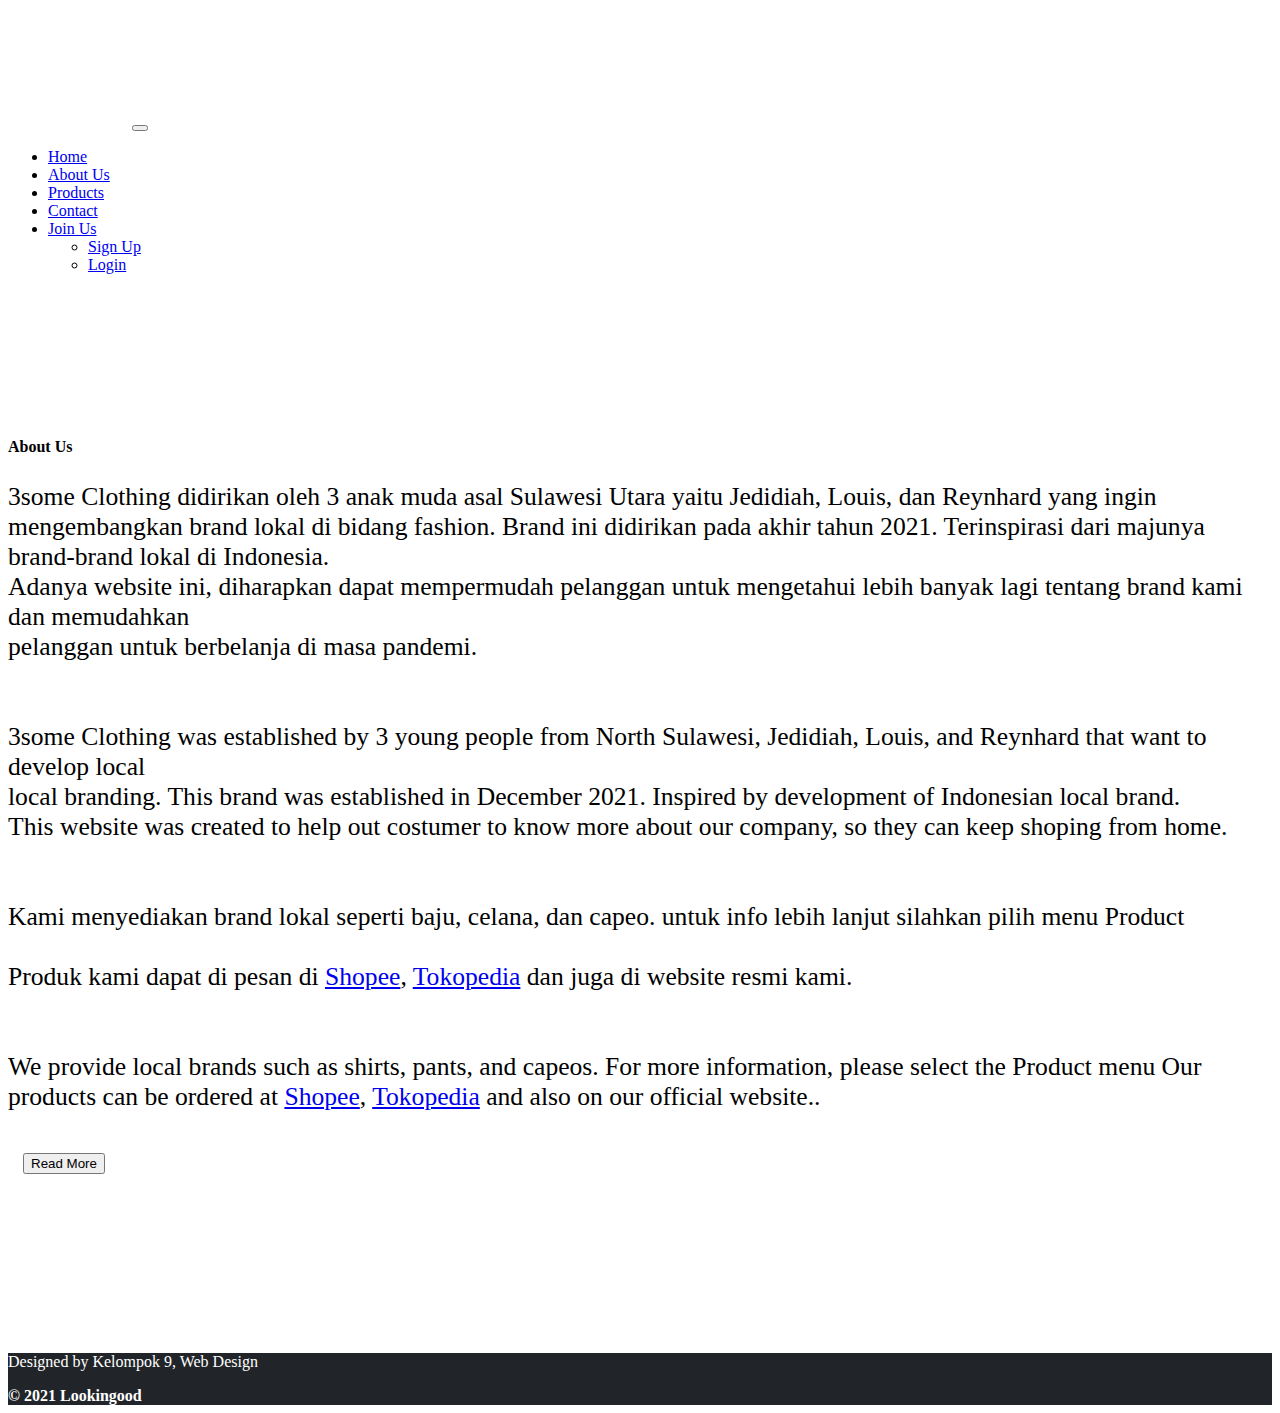
<file: finalproject/html/about.html>
<!DOCTYPE html>
<html lang="en">
<head>
    <meta charset="UTF-8">
    <meta http-equiv="X-UA-Compatible" content="IE=edge">
    <meta name="viewport" content="width=device-width, initial-scale=1.0">
    <title>About</title>
    <link href="https://cdn.jsdelivr.net/npm/bootstrap@5.1.3/dist/css/bootstrap.min.css"
          rel="stylesheet"
          integrity="sha384-1BmE4kWBq78iYhFldvKuhfTAU6auU8tT94WrHftjDbrCEXSU1oBoqyl2QvZ6jIW3"
          crossorigin="anonymous">
    <link rel="stylesheet" href="../css/style.css">
</head>
<body>
    <!--Navigator-->
    <nav class="navbar navbar-expand-lg navbar-dark bg-dark fixed-top">
        <div class="container">
          <a class="navbar-brand" href="../index.html"><img src="../assets/PicsArt_12-05-09.32.43.png" alt="logo" width="120" class="d-inline-block align-text-top"></a>
          
          <button class="navbar-toggler" type="button" data-bs-toggle="collapse" data-bs-target="#navbarNavDropdown" aria-controls="navbarNavDropdown" aria-expanded="false" aria-label="Toggle navigation">
            <span class="navbar-toggler-icon"></span>
          </button>
          <div class="collapse navbar-collapse text-right" id="navbarNavDropdown">
            <ul class="navbar-nav ms-auto">
              <li class="nav-item">
                <a class="nav-link" href="Home.html">Home</a>
              </li>
              <li class="nav-item">
                <a class="nav-link" href="about.html">About Us</a>
              </li>
              <li class="nav-item">
                <a class="nav-link" href="product.html">Products</a>
              </li>
              <li class="nav-item">
                <a class="nav-link" href="contact.html">Contact</a>
              </li>
              <li class="nav-item dropdown">
                <a class="nav-link dropdown-toggle" href="#" id="navbarDropdownMenuLink" role="button" data-bs-toggle="dropdown" aria-expanded="false">
                  Join Us
                </a>
                <ul class="dropdown-menu" aria-labelledby="navbarDropdownMenuLink">
                  <li><a class="dropdown-item" href="signup.html">Sign Up</a></li>
                  <li><a class="dropdown-item" href="login.html">Login</a></li>
                </ul>
              </li>
            </ul>
          </div>
        </div>
    </nav>

    <!--About-->
    <div class="container heading text-center">
        <h4 class="display-2 mb-4">About Us</h4>
        <p class="text-muted about-content">3some Clothing didirikan oleh 3 anak muda asal Sulawesi Utara yaitu Jedidiah, Louis, dan Reynhard yang ingin mengembangkan brand lokal di bidang fashion.
          Brand ini didirikan pada akhir tahun 2021. Terinspirasi dari majunya brand-brand lokal di Indonesia.<br>
          Adanya website ini, diharapkan dapat mempermudah pelanggan untuk mengetahui lebih banyak lagi tentang brand kami dan memudahkan <br>
          pelanggan untuk berbelanja di masa pandemi. <br><br><br>
   
          3some Clothing was established by 3 young people from North Sulawesi, Jedidiah, Louis, and Reynhard that want to develop local <br>
          local branding. This brand was established in December 2021. Inspired by development of Indonesian local brand. <br>
          This website was created to help out costumer to know more about our company, so they can keep shoping from home.
           <br><br><br>
           Kami menyediakan brand lokal seperti baju, celana, dan capeo. untuk info lebih lanjut silahkan pilih menu Product
           <br><br>
           Produk kami dapat di pesan di <a href="https://shopee.co.id/">Shopee</a>, <a href="https://www.tokopedia.com/">Tokopedia</a> dan juga di website resmi kami.
           <br><br><br>
           We provide local brands such as shirts, pants, and capeos. For more information, please select the Product menu
   Our products can be ordered at <a href="https://shopee.co.id/">Shopee</a>, <a href="https://www.tokopedia.com/">Tokopedia</a> and also on our official website..</p>
        <button type="button" class="btn btn-dark">Read More</button>
    </div>
    
    <!--Footer-->
    <footer>
      <div class="pt-5 pb-4 text-center">
        <p>Designed by Kelompok 9, Web Design</p>
        <b>&copy; 2021 Lookingood</b>
      </div>
    </footer>

    <!--Script-->
    <script src="https://cdn.jsdelivr.net/npm/bootstrap@5.1.3/dist/js/bootstrap.bundle.min.js"              
            integrity="sha384-ka7Sk0Gln4gmtz2MlQnikT1wXgYsOg+OMhuP+IlRH9sENBO0LRn5q+8nbTov4+1p"
            crossorigin="anonymous">
    </script>
</body>
</html>
</file>
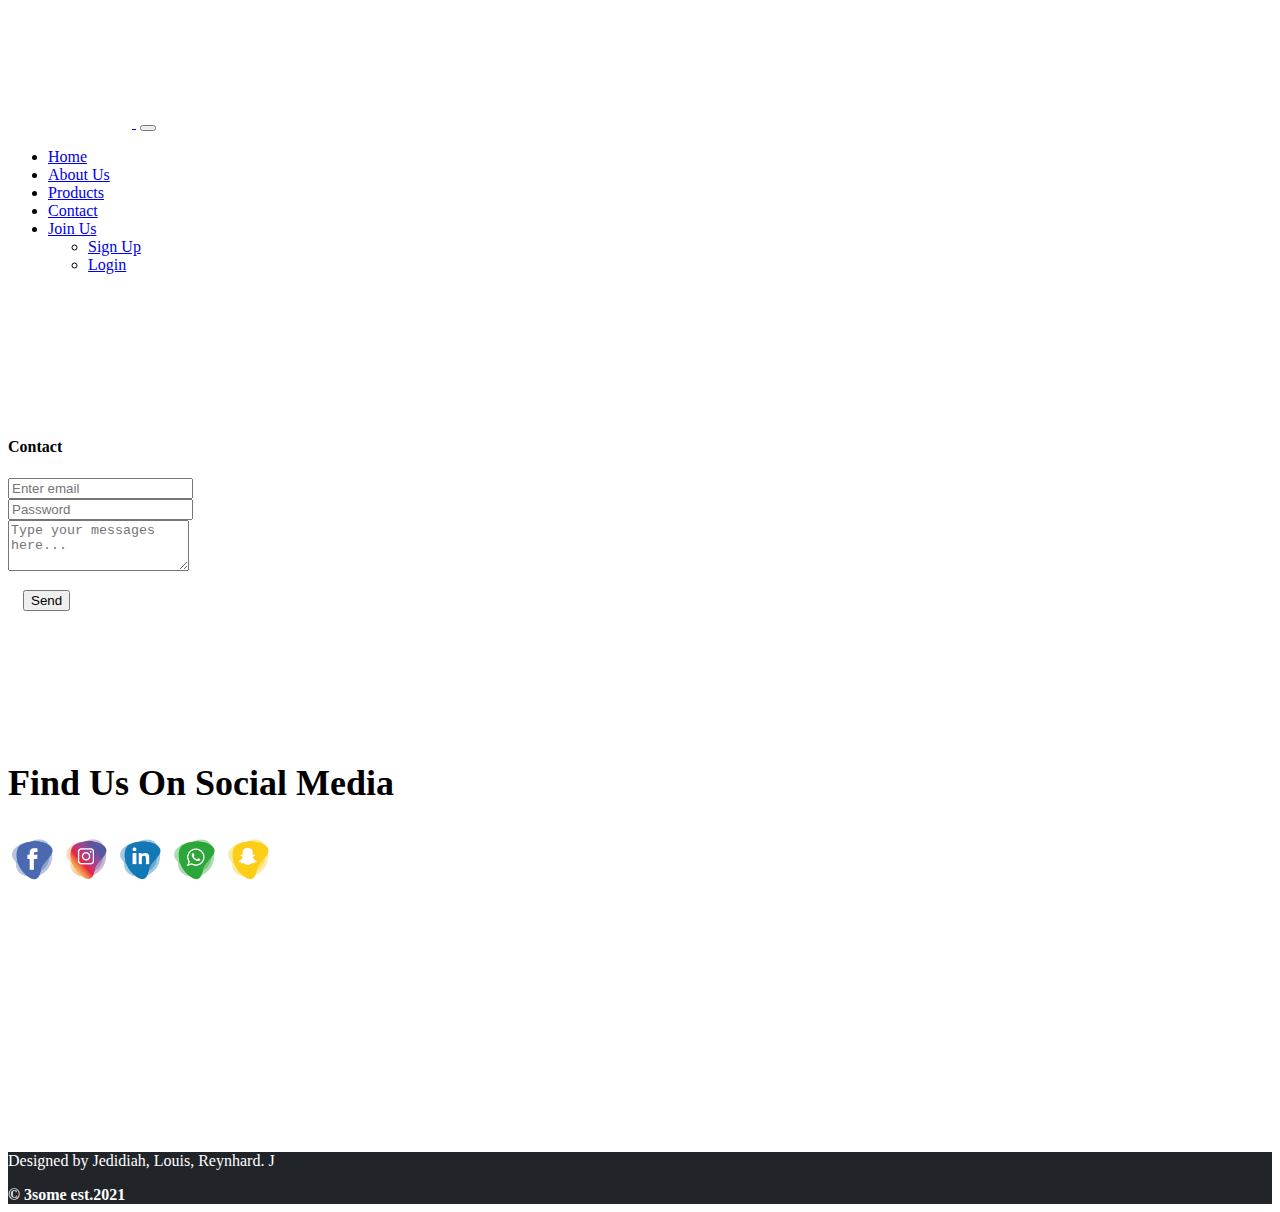
<file: finalproject/html/contact.html>
<!DOCTYPE html>
<html lang="en">
<head>
    <meta charset="UTF-8">
    <meta http-equiv="X-UA-Compatible" content="IE=edge">
    <meta name="viewport" content="width=device-width, initial-scale=1.0">
    <title>Contact</title>
    <link href="https://cdn.jsdelivr.net/npm/bootstrap@5.1.3/dist/css/bootstrap.min.css"
          rel="stylesheet"
          integrity="sha384-1BmE4kWBq78iYhFldvKuhfTAU6auU8tT94WrHftjDbrCEXSU1oBoqyl2QvZ6jIW3"
          crossorigin="anonymous">
    <link rel="stylesheet" href="../css/style.css">
</head>
<body>
    <!--Navigator-->
    <nav class="navbar navbar-expand-lg navbar-dark bg-dark fixed-top">
        <div class="container">
          <a class="navbar-brand" href="../index.html"><img src="../assets/PicsArt_12-05-09.32.43.png" alt="logo" width="120" class="d-inline-block align-text-top"></a>
          <a class="navbar-brand" href="../index.html">&nbsp;</a>
          <button class="navbar-toggler" type="button" data-bs-toggle="collapse" data-bs-target="#navbarNavDropdown" aria-controls="navbarNavDropdown" aria-expanded="false" aria-label="Toggle navigation">
            <span class="navbar-toggler-icon"></span>
          </button>
          <div class="collapse navbar-collapse text-right" id="navbarNavDropdown">
            <ul class="navbar-nav ms-auto">
              <li class="nav-item">
                <a class="nav-link" href="Home.html">Home</a>
              </li>
              <li class="nav-item">
                <a class="nav-link" href="about.html">About Us</a>
              </li>
              <li class="nav-item">
                <a class="nav-link" href="product.html">Products</a>
              </li>
              <li class="nav-item">
                <a class="nav-link" href="contact.html">Contact</a>
              </li>
              <li class="nav-item dropdown">
                <a class="nav-link dropdown-toggle" href="#" id="navbarDropdownMenuLink" role="button" data-bs-toggle="dropdown" aria-expanded="false">
                  Join Us
                </a>
                <ul class="dropdown-menu" aria-labelledby="navbarDropdownMenuLink">
                  <li><a class="dropdown-item" href="signup.html">Sign Up</a></li>
                  <li><a class="dropdown-item" href="login.html">Login</a></li>
                </ul>
              </li>
            </ul>
          </div>
        </div>
    </nav>

    <!--Contact-->
    <div class="container heading text-center">
        <h4 class="display-2 mb-4">Contact</h4>
        <form class="container">
            <div class="form-group my-3">
              <input type="email" class="form-control" id="exampleInputEmail1" aria-describedby="emailHelp" placeholder="Enter email">
            </div>
            <div class="form-group my-3">
              <input type="password" class="form-control" id="exampleInputPassword1" placeholder="Password">
            </div>
            <div class="form-group">
                <textarea class="form-control" id="exampleFormControlTextarea1" rows="3" placeholder="Type your messages here..."></textarea>
              </div>
            <button type="submit" class="btn btn-dark">Send</button>
          </form>
          <section id="social-media">
            <div class="container text-center">
              <p>Find Us On Social Media</p>
              <div class="social-icons">
              <a href="https:https://www.facebook.com/jedidiah.tambajong"><img src="../assets/facebook-icon.png" alt="..."></a>
              <a href="https://instagram.com/jedidiahtambajong?utm_medium=copy_link"><img src="../assets/instagram-icon.png" alt="..."></a>
              <a href="https://www.linkedin.com/"><img src="../assets/linkedin-icon.png" alt="..."></a>
              <a href="https://www.whatsapp.com/"><img src="../assets/whatsapp-icon.png" alt="..."></a>
              <a href="https://www.snapchat.com/"><img src="../assets/snapchat-icon.png" alt="..."></a>
            </div>
            </div>
          </section>
    </div>
    

    
    <!--Footer-->
    <footer>
      <div class="pt-5 pb-4 text-center">
        <p>Designed by Jedidiah, Louis, Reynhard. J</p>
        <b>&copy; 3some est.2021</b>
      </div>
    </footer>

    <!--Script-->
    <script src="https://cdn.jsdelivr.net/npm/bootstrap@5.1.3/dist/js/bootstrap.bundle.min.js"              
            integrity="sha384-ka7Sk0Gln4gmtz2MlQnikT1wXgYsOg+OMhuP+IlRH9sENBO0LRn5q+8nbTov4+1p"
            crossorigin="anonymous">
    </script>
</body>
</html>
</file>
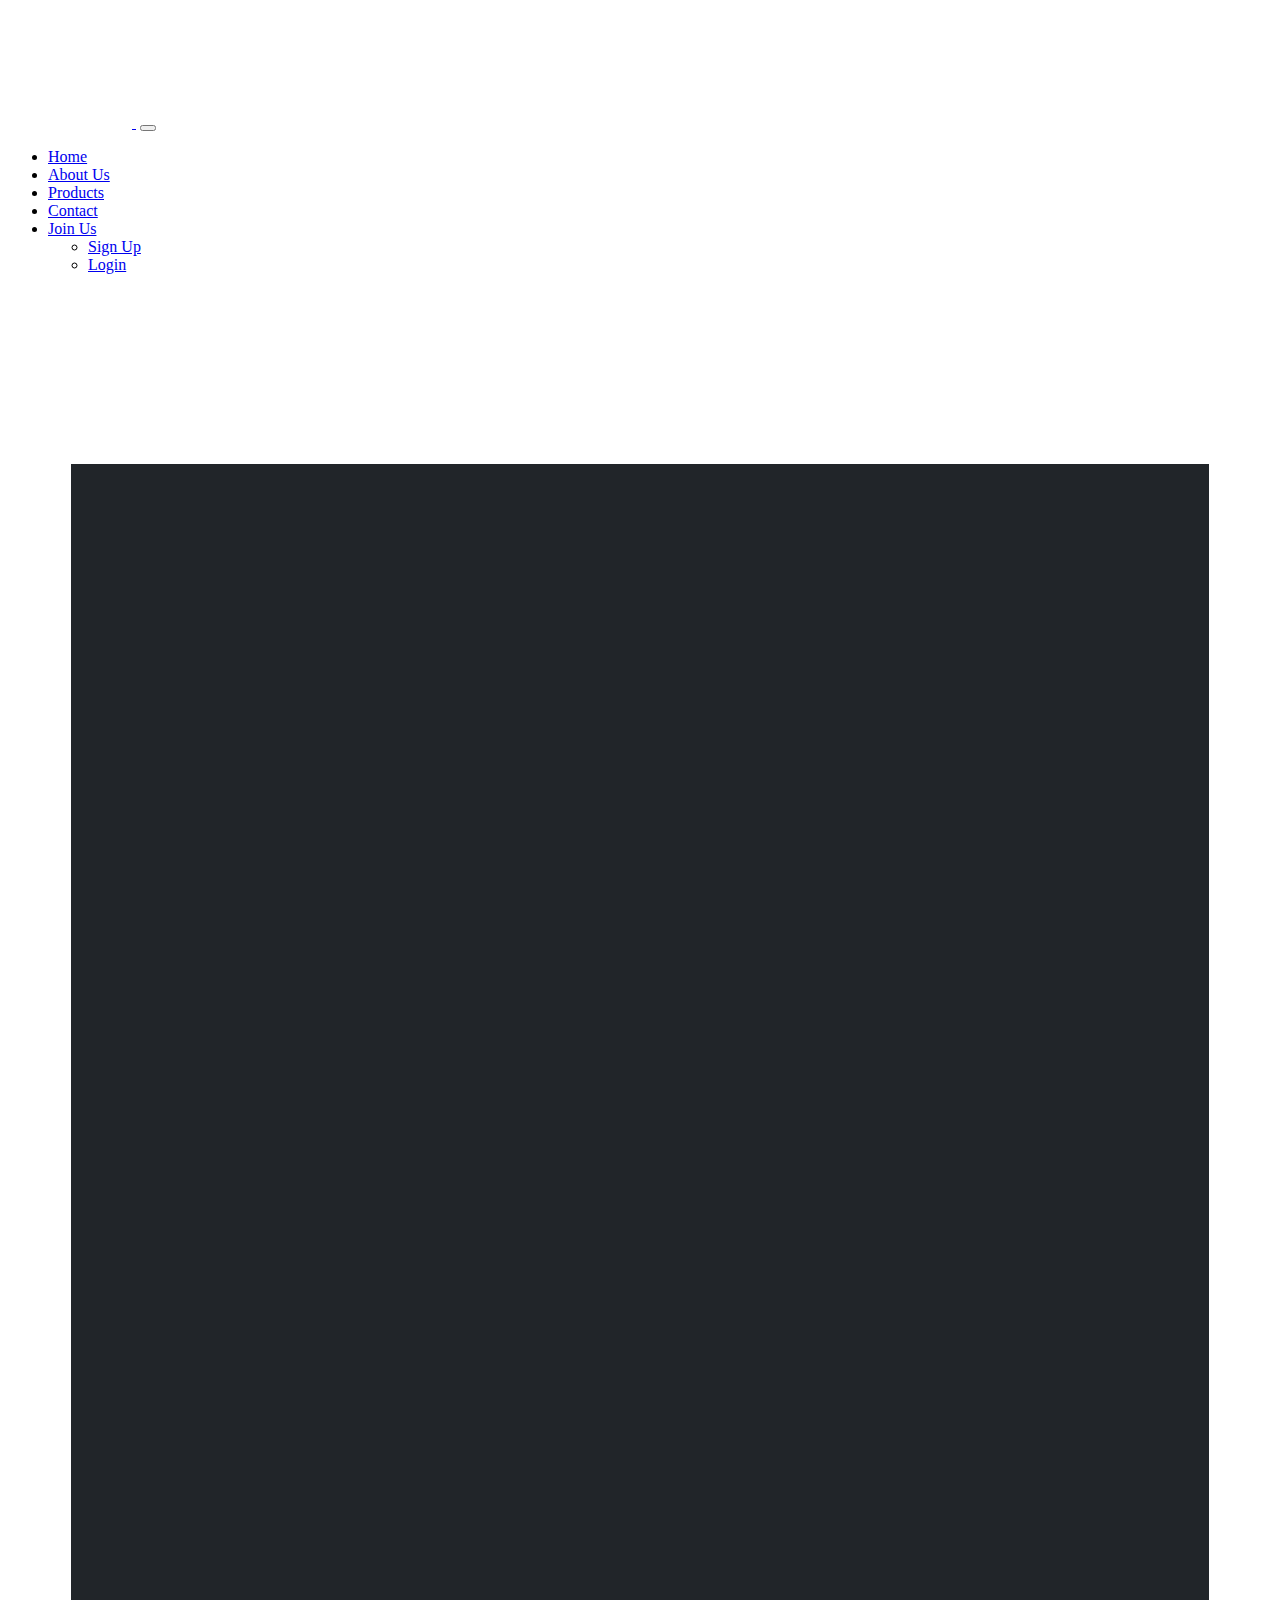
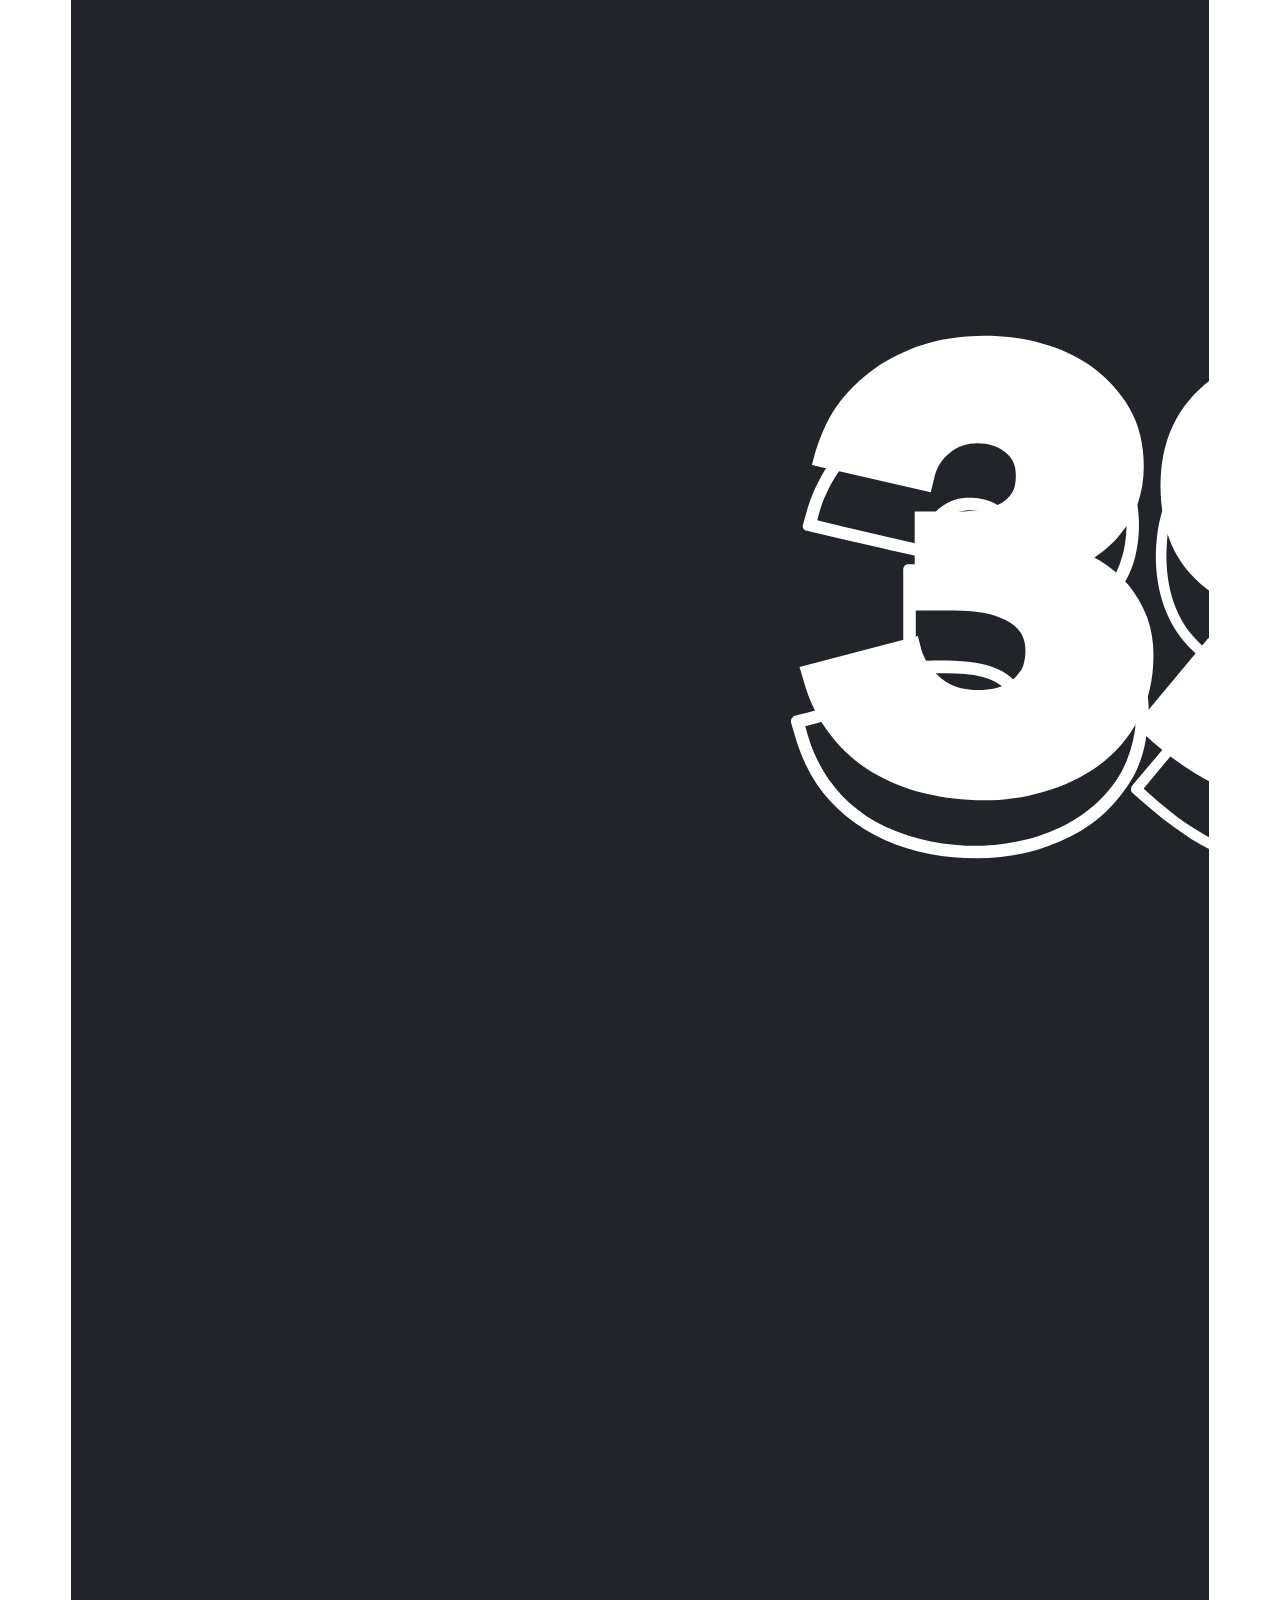
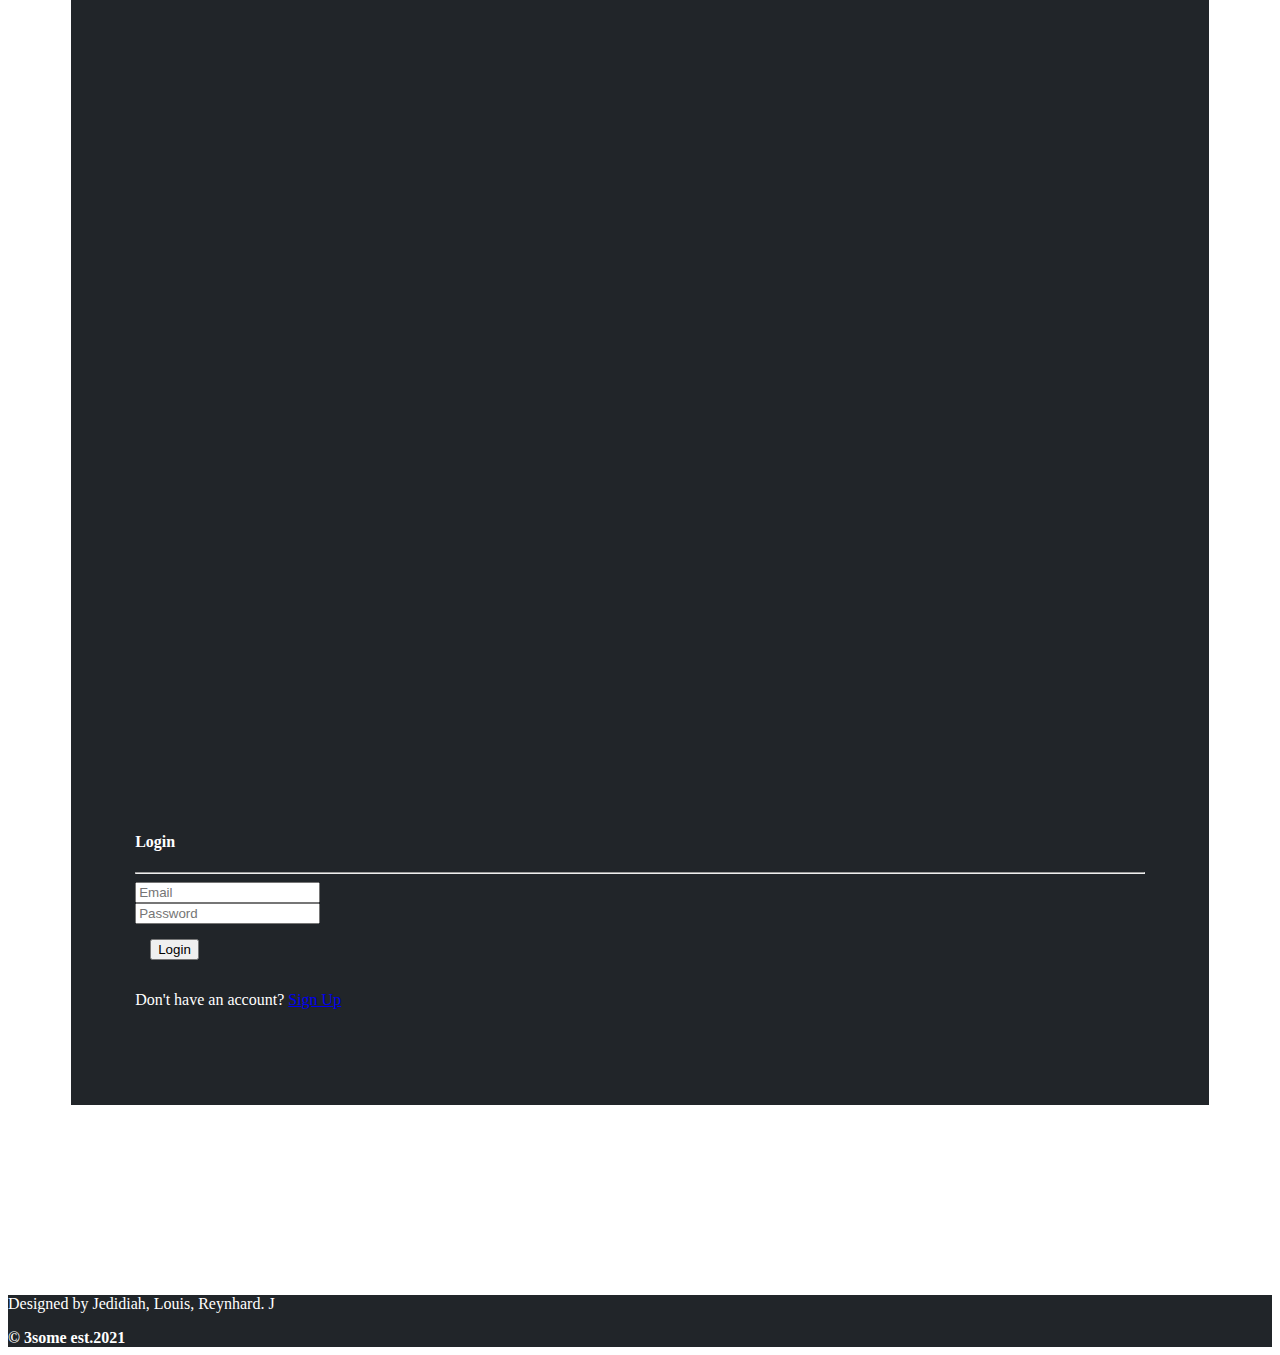
<file: finalproject/html/login.html>
<!DOCTYPE html>
<html lang="en">
<head>
    <meta charset="UTF-8">
    <meta http-equiv="X-UA-Compatible" content="IE=edge">
    <meta name="viewport" content="width=device-width, initial-scale=1.0">
    <title>Login</title>
    <link href="https://cdn.jsdelivr.net/npm/bootstrap@5.1.3/dist/css/bootstrap.min.css"
          rel="stylesheet"
          integrity="sha384-1BmE4kWBq78iYhFldvKuhfTAU6auU8tT94WrHftjDbrCEXSU1oBoqyl2QvZ6jIW3"
          crossorigin="anonymous">
    <link rel="stylesheet" href="../css/style.css">
</head>
<body>
    <!--Navigator-->
    <nav class="navbar navbar-expand-lg navbar-dark bg-dark fixed-top">
        <div class="container">
          <a class="navbar-brand" href="../index.html"><img src="../assets/PicsArt_12-05-09.32.43.png" alt="logo" width="120" class="d-inline-block align-text-top"></a>
          <a class="navbar-brand" href="../index.html">&nbsp;</a>
          <button class="navbar-toggler" type="button" data-bs-toggle="collapse" data-bs-target="#navbarNavDropdown" aria-controls="navbarNavDropdown" aria-expanded="false" aria-label="Toggle navigation">
            <span class="navbar-toggler-icon"></span>
          </button>
          <div class="collapse navbar-collapse text-right" id="navbarNavDropdown">
            <ul class="navbar-nav ms-auto">
              <li class="nav-item">
                <a class="nav-link" href="Home.html">Home</a>
              </li>
              <li class="nav-item">
                <a class="nav-link" href="about.html">About Us</a>
              </li>
              <li class="nav-item">
                <a class="nav-link" href="product.html">Products</a>
              </li>
              <li class="nav-item">
                <a class="nav-link" href="contact.html">Contact</a>
              </li>
              <li class="nav-item dropdown">
                <a class="nav-link dropdown-toggle" href="#" id="navbarDropdownMenuLink" role="button" data-bs-toggle="dropdown" aria-expanded="false">
                  Join Us
                </a>
                <ul class="dropdown-menu" aria-labelledby="navbarDropdownMenuLink">
                  <li><a class="dropdown-item" href="signup.html">Sign Up</a></li>
                  <li><a class="dropdown-item" href="login.html">Login</a></li>
                </ul>
              </li>
            </ul>
          </div>
        </div>
    </nav>

    <!--Sign Up-->
    <div class="container heading text-center">        
        <div class="row content">
            <div class="col-md-6">
                <img src="../assets/PicsArt_12-05-09.32.43.png" alt="lookingood logo" class="img-fluid">
            </div>
            <div class="col-md-6">
                <h4 class="display-4 mb-4">Login</h4>
                <form>
                    <div class="mb-5">
                        <hr>
                    </div>
                    
                    <div class="mb-4">
                        <input type="email" class="form-control" placeholder="Email">
                    </div>

                    <div class="mb-4">
                        <input type="password" class="form-control" placeholder="Password">
                    </div>

                    <div class="mb-4">
                        <button type="submit" class="btn btn-primary btn-light">Login</button>
                    </div>
                    
                    <p class="mt-4">Don't have an account? <a href="signup.html">Sign Up</a></p>
                </form>
            </div>
        </div>
    </div>
    
    <!--Footer-->
    <footer>
      <div class="pt-5 pb-4 text-center">
        <p>Designed by Jedidiah, Louis, Reynhard. J</p>
        <b>&copy; 3some est.2021</b>
      </div>
    </footer>

    <!--Script-->
    <script src="https://cdn.jsdelivr.net/npm/bootstrap@5.1.3/dist/js/bootstrap.bundle.min.js"              
            integrity="sha384-ka7Sk0Gln4gmtz2MlQnikT1wXgYsOg+OMhuP+IlRH9sENBO0LRn5q+8nbTov4+1p"
            crossorigin="anonymous">
    </script>
</body>
</html>
</file>
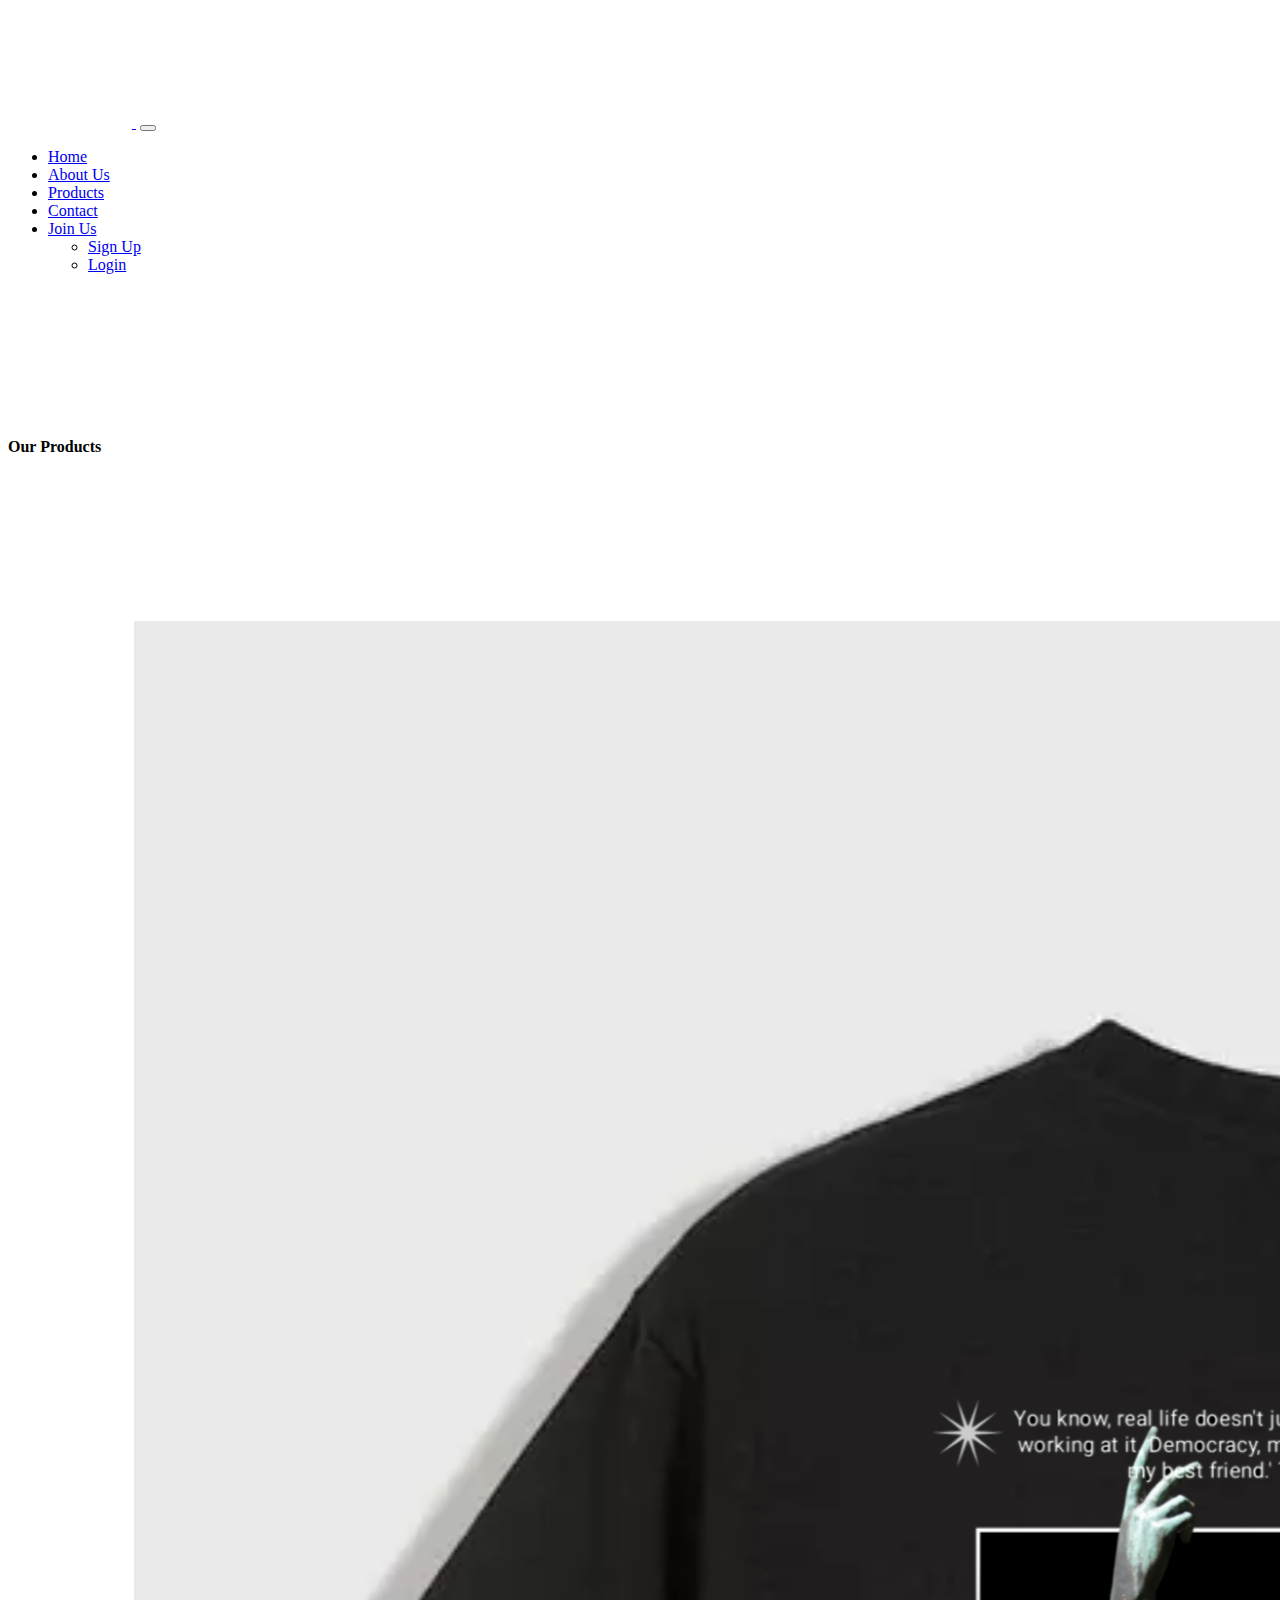
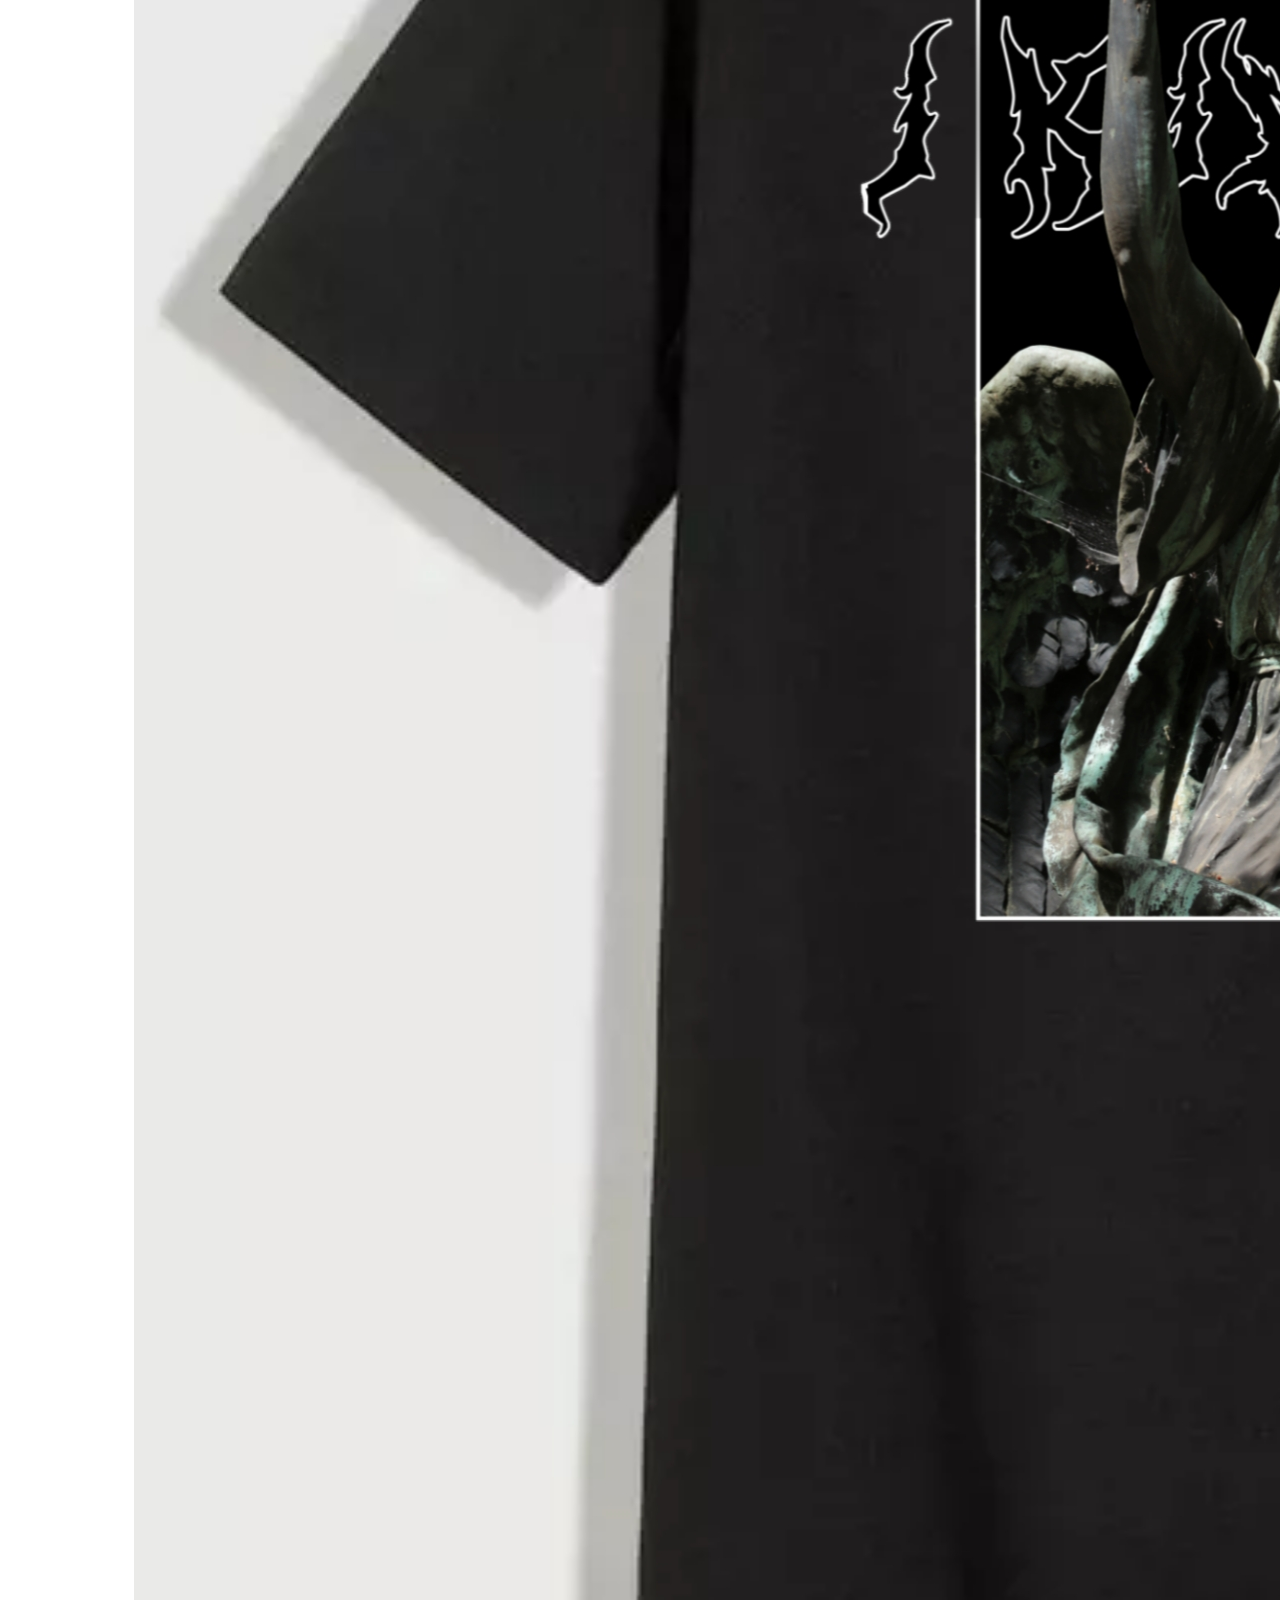
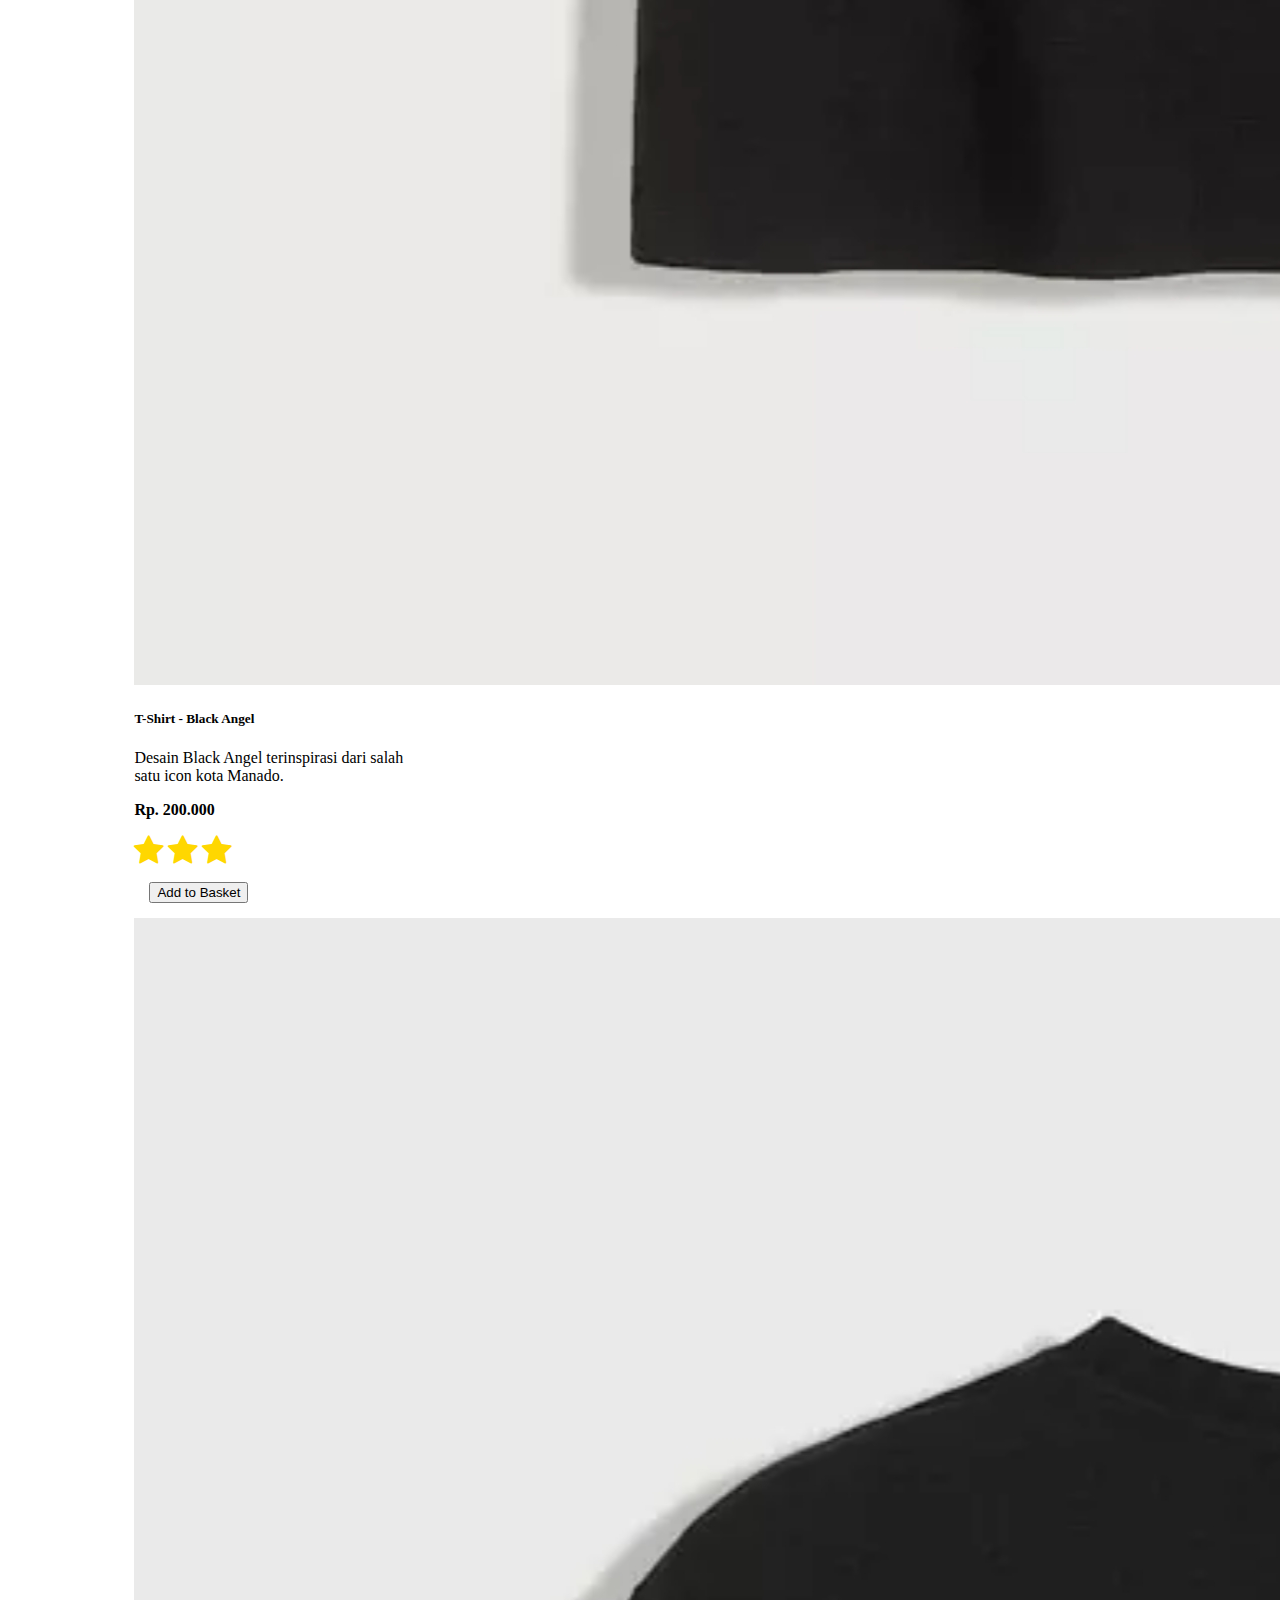
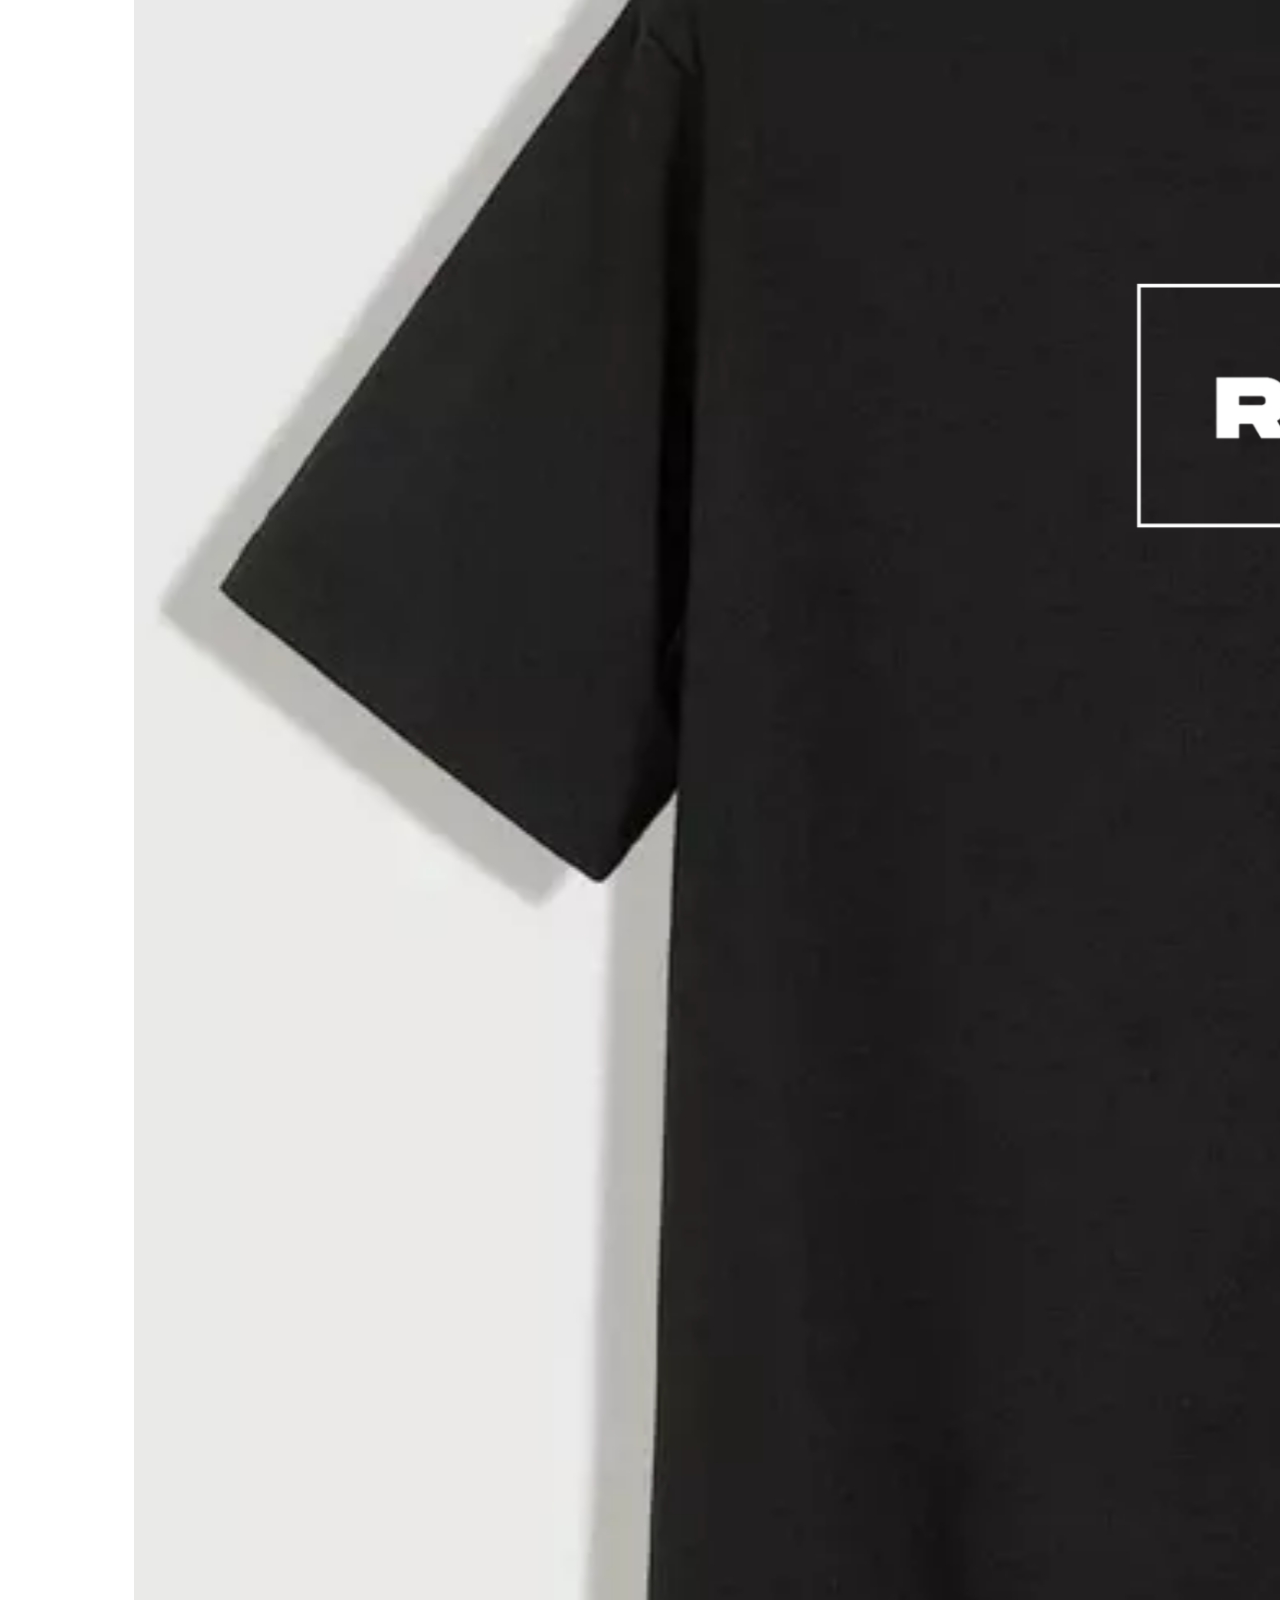
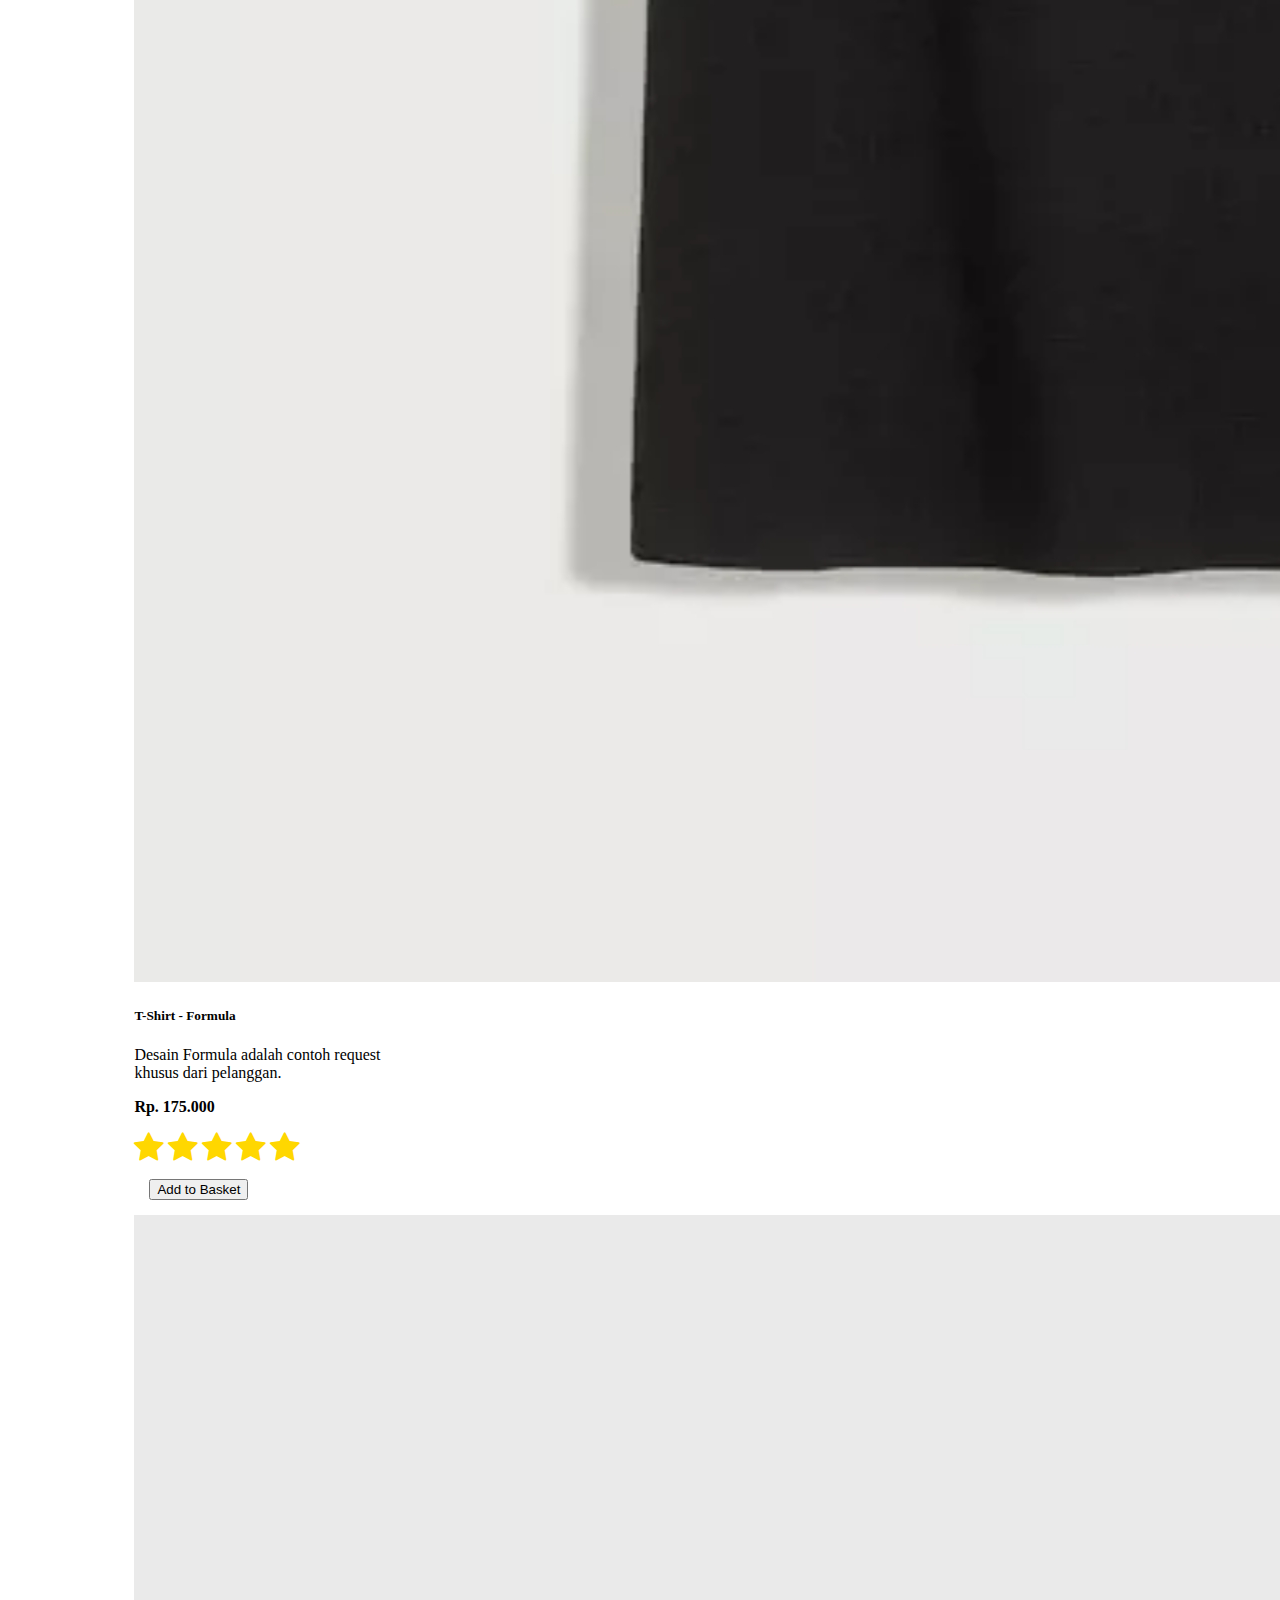
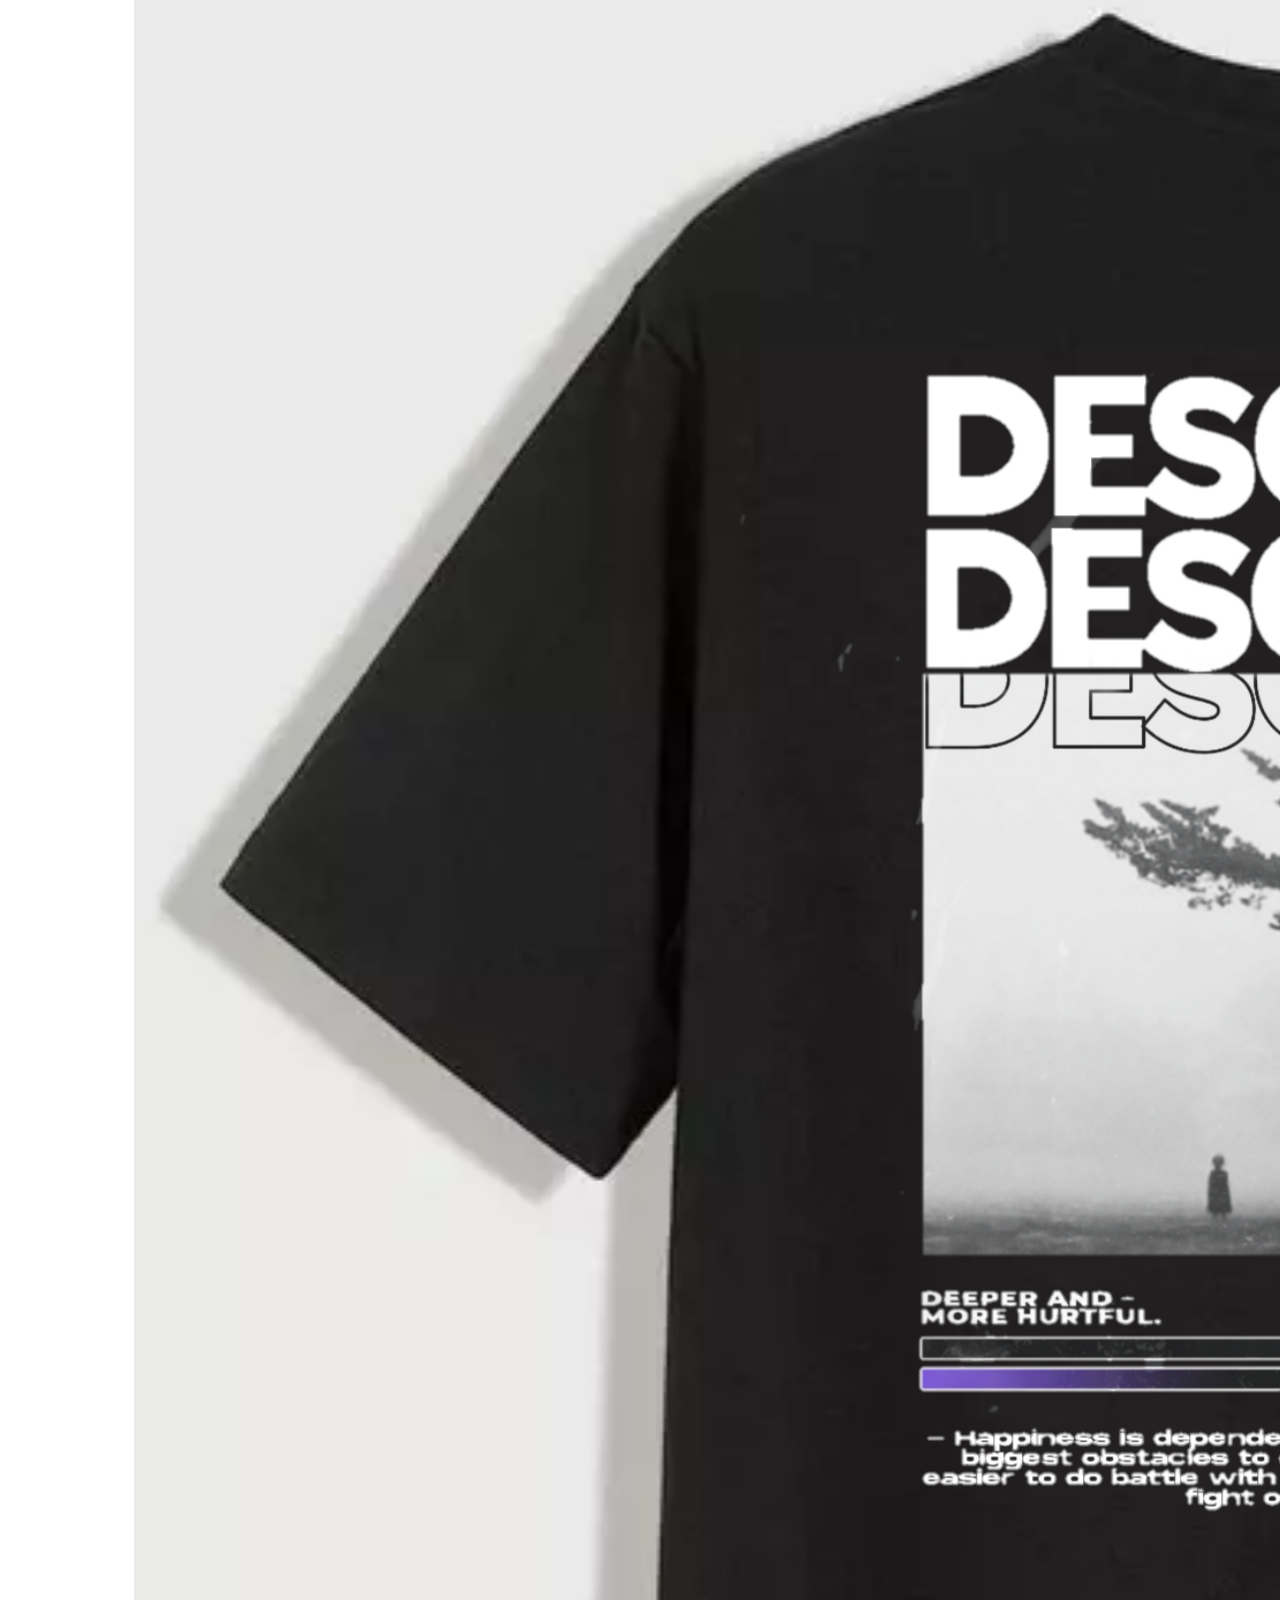
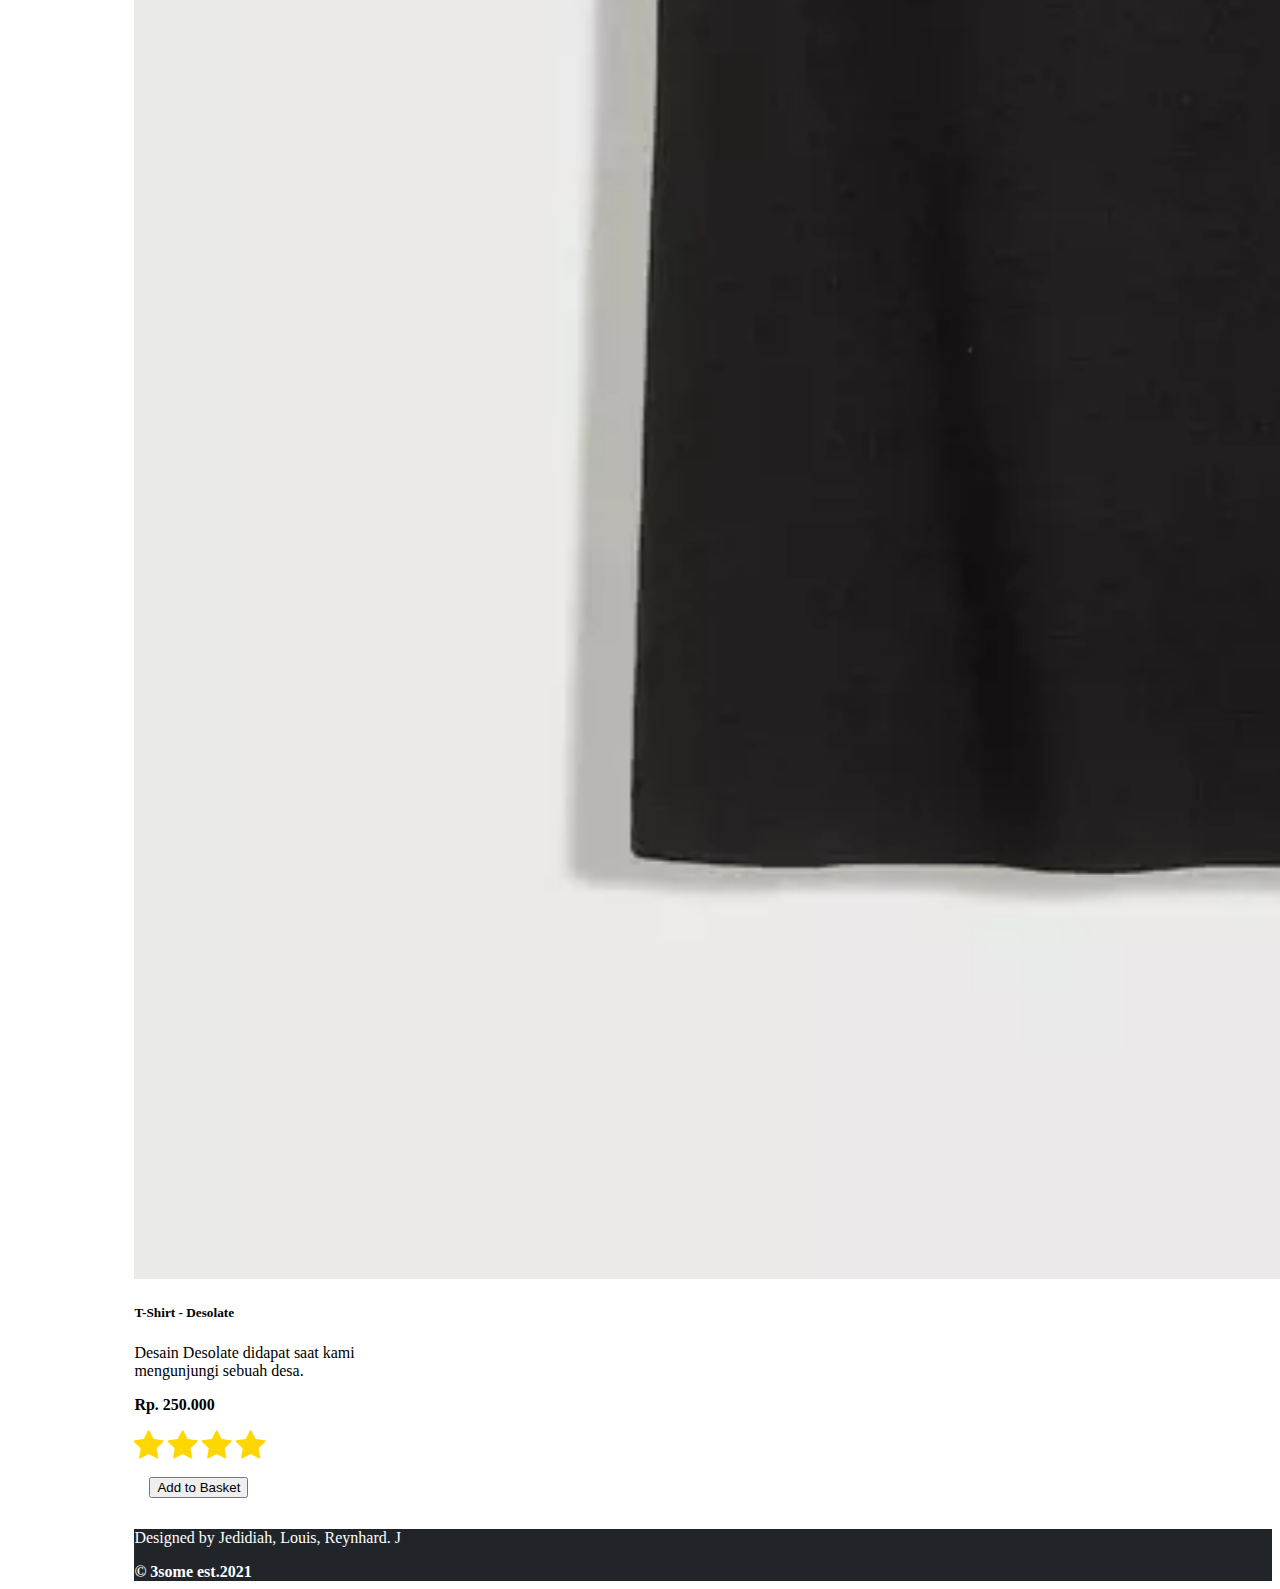
<file: finalproject/html/product.html>
<!DOCTYPE html>
<html lang="en">
<head>
    <meta charset="UTF-8">
    <meta http-equiv="X-UA-Compatible" content="IE=edge">
    <meta name="viewport" content="width=device-width, initial-scale=1.0">
    <title>Product</title>
    <link href="https://cdn.jsdelivr.net/npm/bootstrap@5.1.3/dist/css/bootstrap.min.css"
          rel="stylesheet"
          integrity="sha384-1BmE4kWBq78iYhFldvKuhfTAU6auU8tT94WrHftjDbrCEXSU1oBoqyl2QvZ6jIW3"
          crossorigin="anonymous">
    <link rel="stylesheet" href="https://cdnjs.cloudflare.com/ajax/libs/font-awesome/4.7.0/css/font-awesome.min.css">
    <link rel="stylesheet" href="../css/style.css">
</head>
<body>
    <!--Navigator-->
    <nav class="navbar navbar-expand-lg navbar-dark bg-dark fixed-top">
        <div class="container">
            <a class="navbar-brand" href="../index.html"><img src="../assets/PicsArt_12-05-09.32.43.png" alt="logo" width="120" class="d-inline-block align-text-top"></a>
            <a class="navbar-brand" href="../index.html">&nbsp;</a>
          <button class="navbar-toggler" type="button" data-bs-toggle="collapse" data-bs-target="#navbarNavDropdown" aria-controls="navbarNavDropdown" aria-expanded="false" aria-label="Toggle navigation">
            <span class="navbar-toggler-icon"></span>
          </button>
          <div class="collapse navbar-collapse text-right" id="navbarNavDropdown">
            <ul class="navbar-nav ms-auto">
                <li class="nav-item">
                    <a class="nav-link" href="Home.html">Home</a>
                  </li>
              <li class="nav-item">
                <a class="nav-link" href="about.html">About Us</a>
              </li>
              <li class="nav-item">
                <a class="nav-link" href="product.html">Products</a>
              </li>
              <li class="nav-item">
                <a class="nav-link" href="contact.html">Contact</a>
              </li>
              <li class="nav-item dropdown">
                <a class="nav-link dropdown-toggle" href="#" id="navbarDropdownMenuLink" role="button" data-bs-toggle="dropdown" aria-expanded="false">
                  Join Us
                </a>
                <ul class="dropdown-menu" aria-labelledby="navbarDropdownMenuLink">
                  <li><a class="dropdown-item" href="signup.html">Sign Up</a></li>
                  <li><a class="dropdown-item" href="login.html">Login</a></li>
                </ul>
              </li>
            </ul>
          </div>
        </div>
    </nav>

    <!--Product-->
    <div class="container heading text-center">
        <h4 class="display-2 mb-4">Our Products</h4>
    </div>

    <div class="container text-center products">
        <div class="row">
            <div class="col-md-4 mb-5">
                <div class="card" style="width: 18rem;">
                    <img class="card-img-top" src="../assets/Des 1 (1).jpg" alt="Card image cap">
                    <div class="card-body">
                        <h5 class="card-title">T-Shirt - Black Angel</h5>
                        <div class="card-text">
                            <p>Desain Black Angel terinspirasi dari salah satu icon kota Manado.</p>
                            <p> <b> Rp. 200.000 </b> </p>
                            <span class="fa fa-star fa-2x checked"></span>
                            <span class="fa fa-star fa-2x checked"></span>
                            <span class="fa fa-star fa-2x checked"></span>
                        </div>
                        <button class="btn btn-dark">Add to Basket</button>
                    </div>
                </div>
            </div>
            
            <div class="col-md-4 mb-5">
                <div class="card" style="width: 18rem;">
                    <img class="card-img-top" src="../assets/Des 1 (2).jpg" alt="Card image cap">
                    <div class="card-body">
                        <h5 class="card-title">T-Shirt - Formula</h5>
                        <div class="card-text">
                            <p>Desain Formula adalah contoh request khusus dari pelanggan.</p>
                            <p> <b> Rp. 175.000 </b> </p>
                            <span class="fa fa-star fa-2x checked"></span>
                            <span class="fa fa-star fa-2x checked"></span>
                            <span class="fa fa-star fa-2x checked"></span>
                            <span class="fa fa-star fa-2x checked"></span>
                            <span class="fa fa-star fa-2x checked"></span>
                        </div>
                        <button class="btn btn-dark">Add to Basket</button>
                    </div>
                </div>
            </div>
            
            <div class="col-md-4 mb-5">
                <div class="card" style="width: 18rem;">
                    <img class="card-img-top" src="../assets/Des 1 (3).jpg" alt="Card image cap">
                    <div class="card-body">
                        <h5 class="card-title">T-Shirt - Desolate</h5>
                        <div class="card-text">
                            <p>Desain Desolate didapat saat kami mengunjungi sebuah desa.</p>
                            <p> <b> Rp. 250.000 </b> </p>
                            <span class="fa fa-star fa-2x checked"></span>
                            <span class="fa fa-star fa-2x checked"></span>
                            <span class="fa fa-star fa-2x checked"></span>
                            <span class="fa fa-star fa-2x checked"></span>
                        </div>
                        <button class="btn btn-dark">Add to Basket</button>
                    </div>
                </div>
            </div>
            
            

    <!--Footer-->
    <footer>
        <div class="pt-5 pb-4 text-center">
          <p>Designed by Jedidiah, Louis, Reynhard. J</p>
          <b>&copy; 3some est.2021</b>
        </div>
      </footer>

    <!--Script-->
    <script src="https://cdn.jsdelivr.net/npm/bootstrap@5.1.3/dist/js/bootstrap.bundle.min.js"              
            integrity="sha384-ka7Sk0Gln4gmtz2MlQnikT1wXgYsOg+OMhuP+IlRH9sENBO0LRn5q+8nbTov4+1p"
            crossorigin="anonymous">
    </script>
</body>
</html>
</file>
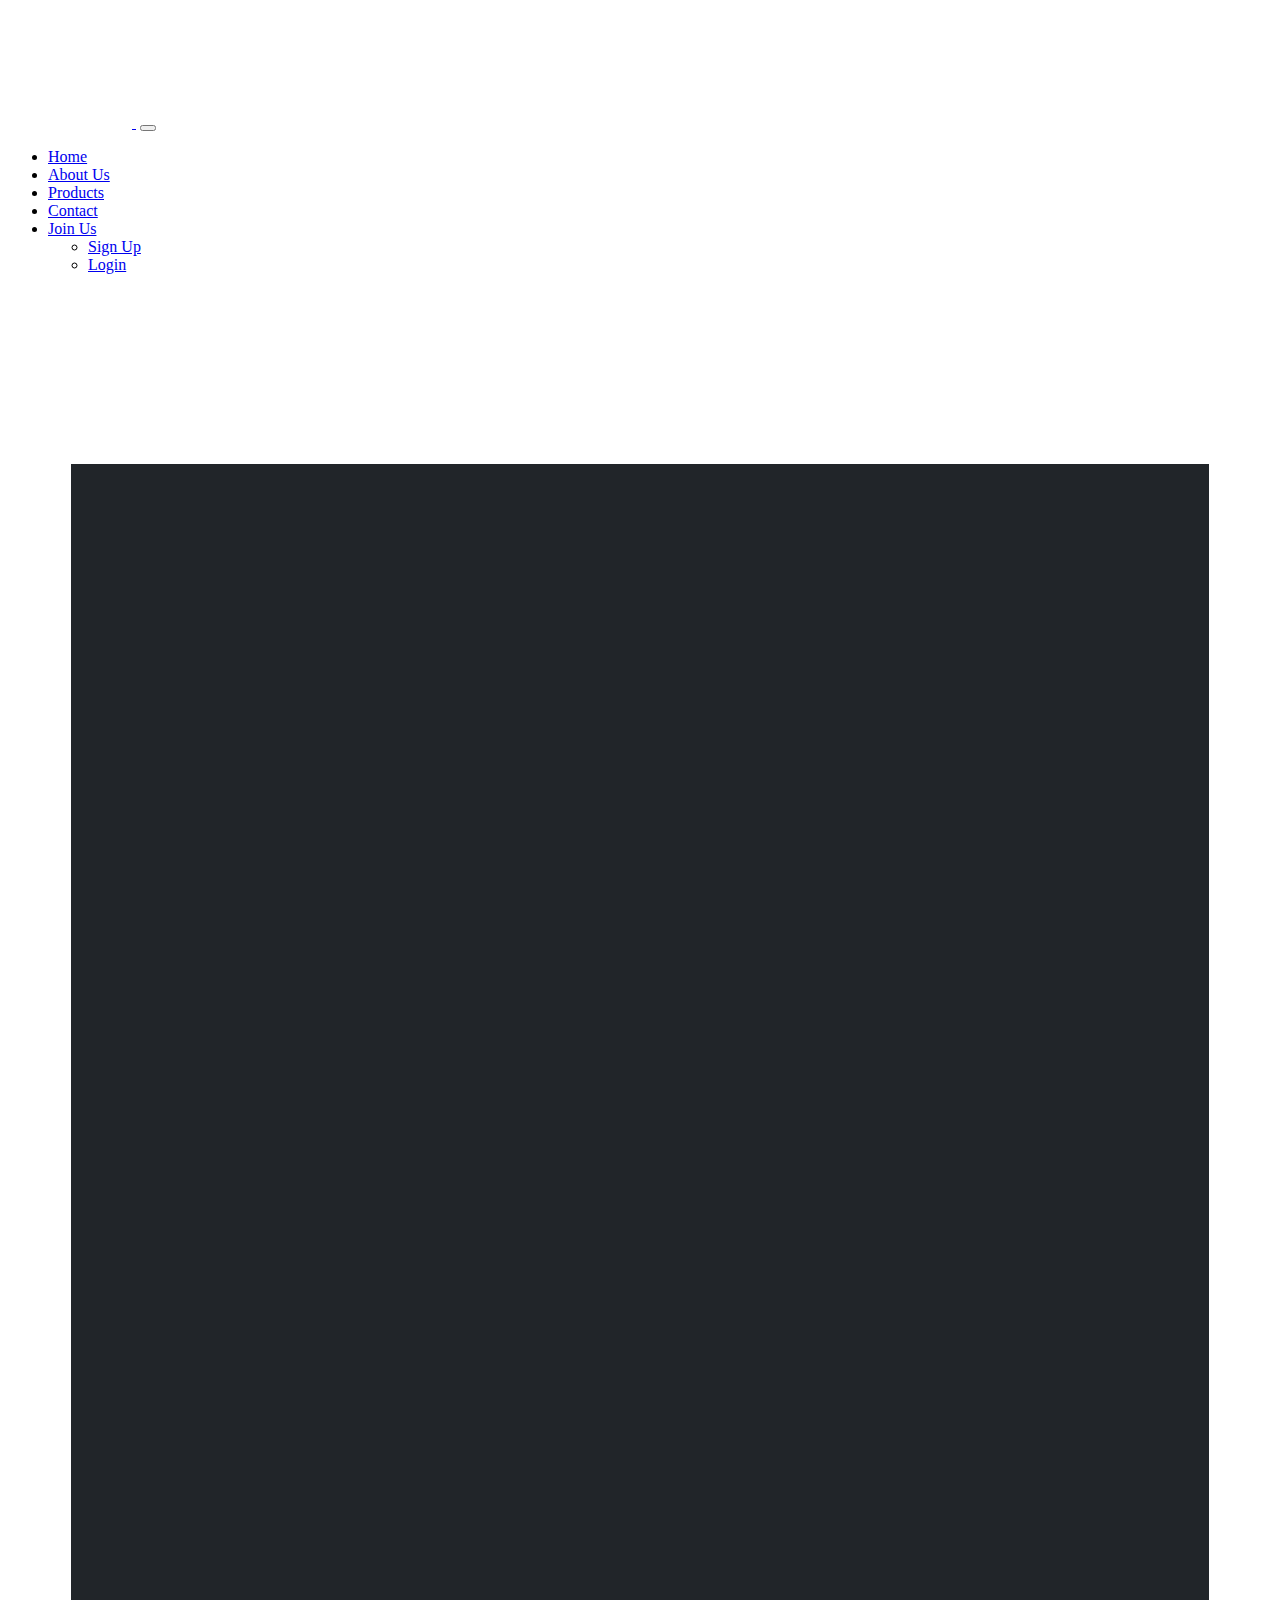
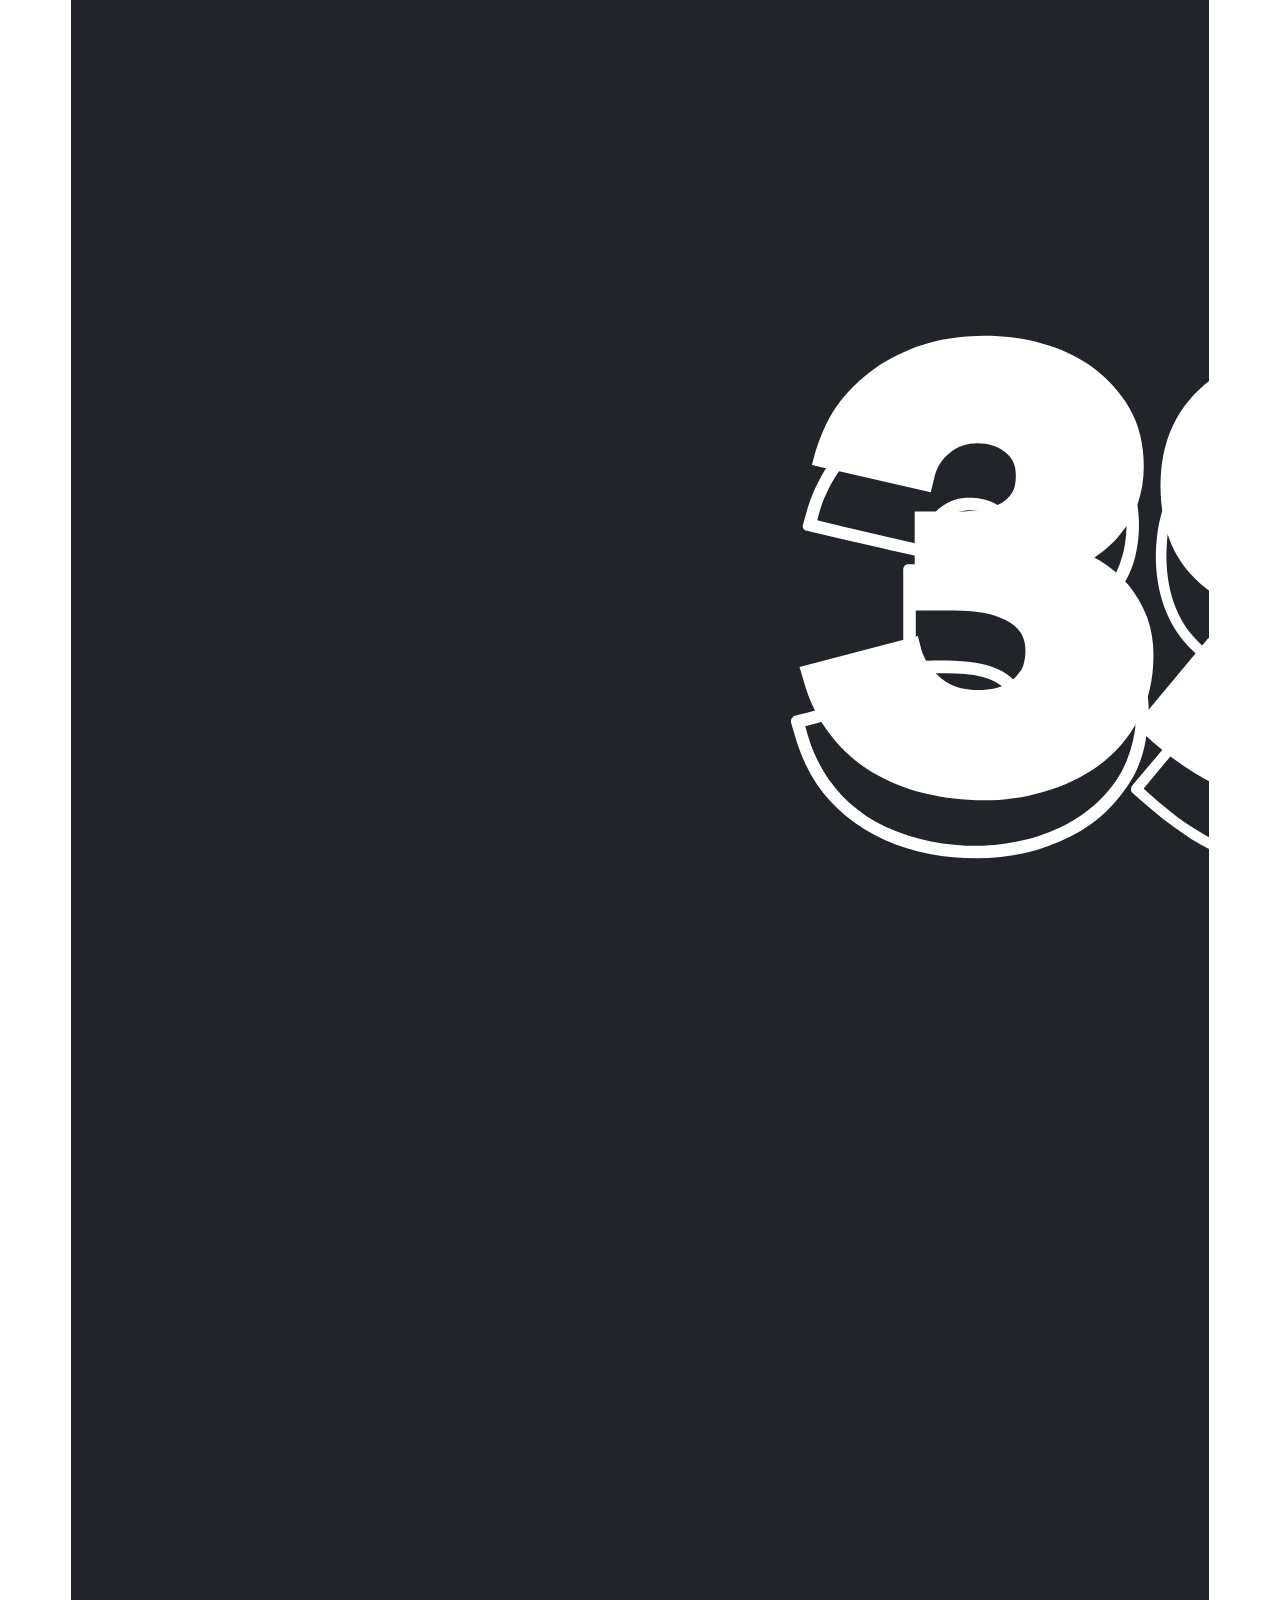
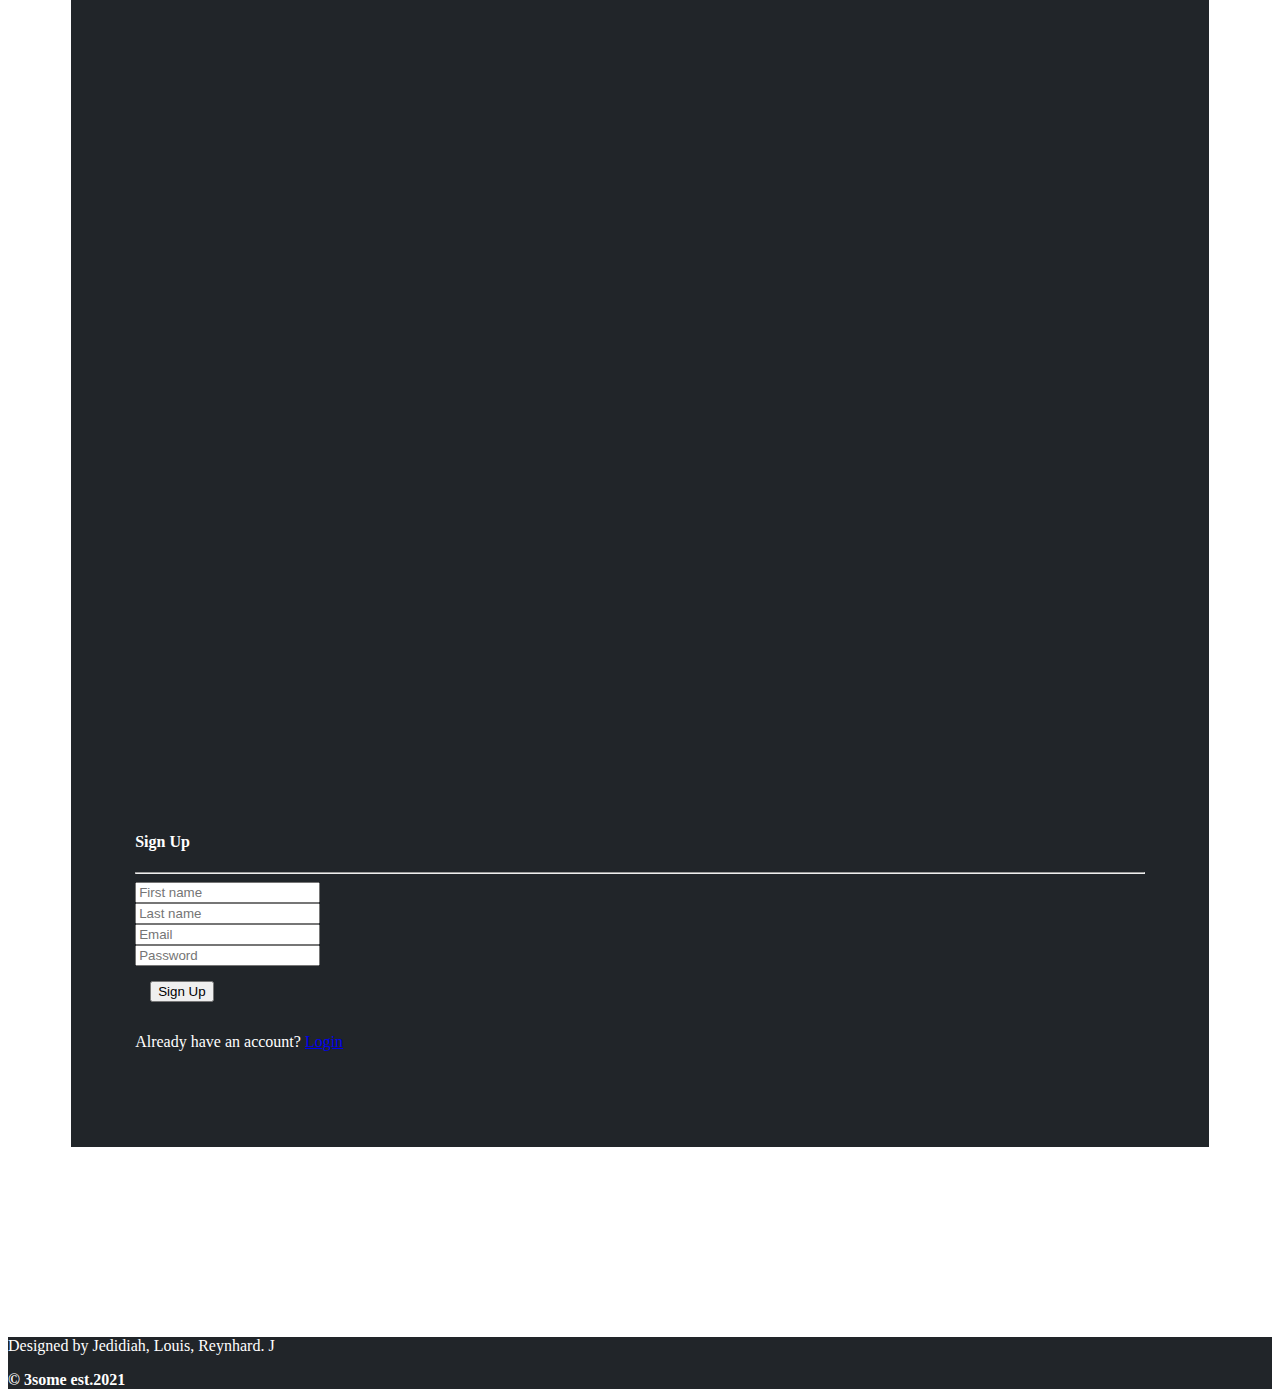
<file: finalproject/html/signup.html>
<!DOCTYPE html>
<html lang="en">
<head>
    <meta charset="UTF-8">
    <meta http-equiv="X-UA-Compatible" content="IE=edge">
    <meta name="viewport" content="width=device-width, initial-scale=1.0">
    <title>Sign Up</title>
    <link href="https://cdn.jsdelivr.net/npm/bootstrap@5.1.3/dist/css/bootstrap.min.css"
          rel="stylesheet"
          integrity="sha384-1BmE4kWBq78iYhFldvKuhfTAU6auU8tT94WrHftjDbrCEXSU1oBoqyl2QvZ6jIW3"
          crossorigin="anonymous">
    <link rel="stylesheet" href="../css/style.css">
</head>
<body>
    <!--Navigator-->
    <nav class="navbar navbar-expand-lg navbar-dark bg-dark fixed-top">
        <div class="container">
          <a class="navbar-brand" href="../index.html"><img src="../assets/PicsArt_12-05-09.32.43.png" alt="logo" width="120" class="d-inline-block align-text-top"></a>
          <a class="navbar-brand" href="../index.html">&nbsp;</a>
          <button class="navbar-toggler" type="button" data-bs-toggle="collapse" data-bs-target="#navbarNavDropdown" aria-controls="navbarNavDropdown" aria-expanded="false" aria-label="Toggle navigation">
            <span class="navbar-toggler-icon"></span>
          </button>
          <div class="collapse navbar-collapse text-right" id="navbarNavDropdown">
            <ul class="navbar-nav ms-auto">
              <li class="nav-item">
                <a class="nav-link" href="Home.html">Home</a>
              </li>
              <li class="nav-item">
                <a class="nav-link" href="about.html">About Us</a>
              </li>
              <li class="nav-item">
                <a class="nav-link" href="product.html">Products</a>
              </li>
              <li class="nav-item">
                <a class="nav-link" href="contact.html">Contact</a>
              </li>
              <li class="nav-item dropdown">
                <a class="nav-link dropdown-toggle" href="#" id="navbarDropdownMenuLink" role="button" data-bs-toggle="dropdown" aria-expanded="false">
                  Join Us
                </a>
                <ul class="dropdown-menu" aria-labelledby="navbarDropdownMenuLink">
                  <li><a class="dropdown-item" href="signup.html">Sign Up</a></li>
                  <li><a class="dropdown-item" href="login.html">Login</a></li>
                </ul>
              </li>
            </ul>
          </div>
        </div>
    </nav>

    <!--Sign Up-->
    <div class="container heading text-center">        
        <div class="row content">
            <div class="col-md-6">
                <img src="../assets/PicsArt_12-05-09.32.43.png" alt="lookingood logo" class="img-fluid">
            </div>
            <div class="col-md-6">
                <h4 class="display-4 mb-4">Sign Up</h4>
                <form>
                    <div class="mb-5">
                        <hr>
                    </div>

                    <div class="row mb-4">
                        <div class="col">
                          <input type="text" class="form-control" placeholder="First name" aria-label="First name">
                        </div>

                        <div class="col">
                          <input type="text" class="form-control" placeholder="Last name" aria-label="Last name">
                        </div>
                    </div>
                    
                    <div class="mb-4">
                        <input type="email" class="form-control" placeholder="Email">
                    </div>

                    <div class="mb-4">
                        <input type="password" class="form-control" placeholder="Password">
                    </div>

                    <div class="mb-5">
                        <button type="submit" class="btn btn-primary btn-light">Sign Up</button>
                    </div>

                    <p>Already have an account? <a href="login.html">Login</a></p>
                </form>
            </div>
        </div>
    </div>
    
    <!--Footer-->
    <footer>
      <div class="pt-5 pb-4 text-center">
        <p>Designed by Jedidiah, Louis, Reynhard. J</p>
        <b>&copy; 3some est.2021</b>
      </div>
    </footer>

    <!--Script-->
    <script src="https://cdn.jsdelivr.net/npm/bootstrap@5.1.3/dist/js/bootstrap.bundle.min.js"              
            integrity="sha384-ka7Sk0Gln4gmtz2MlQnikT1wXgYsOg+OMhuP+IlRH9sENBO0LRn5q+8nbTov4+1p"
            crossorigin="anonymous">
    </script>
</body>
</html>
</file>
<file: finalproject/css/style.css>
body{
    min-height: 100vh;
}

.body-home{
    background-image: url(/assets/backgroundimage.jpg);
    background-size: cover;
}

.home{
    margin-left: 11%;
    margin-top: 18%;
    margin-bottom: 20%;
}

.btn_home{
    
    margin-top: 30%;
}

.btn{
    margin: 15px;
}

footer{
    background-color: #212529;
    color: white;
    width: 100%;
    position: sticky;
    top: 100%;
}

.about-content{
    font-size: 160%;
}

.heading{
    margin-top: 13%;
    margin-bottom: 13%;
}

.content{
    margin: 15% 5%;
    padding: 5rem 4rem 5rem 4rem;
    background-color: #212529;
    color: white;
}

.products{
    margin-left: 10%;
}

.checked{
    color: gold;
} 
/*--Social-media section--*/
#social-media
{
    background: #fff;
    padding: 100px 0;
}
#social-media p
{
    font-size: 36px;
    font-weight: 600;
    margin-bottom: 30px;
}
.social-icons img
{
    width: 50px;
    transition: 0.5s;
}
.social-icons a:hover img
{
    transform: translateY(-10px);
}
</file>
